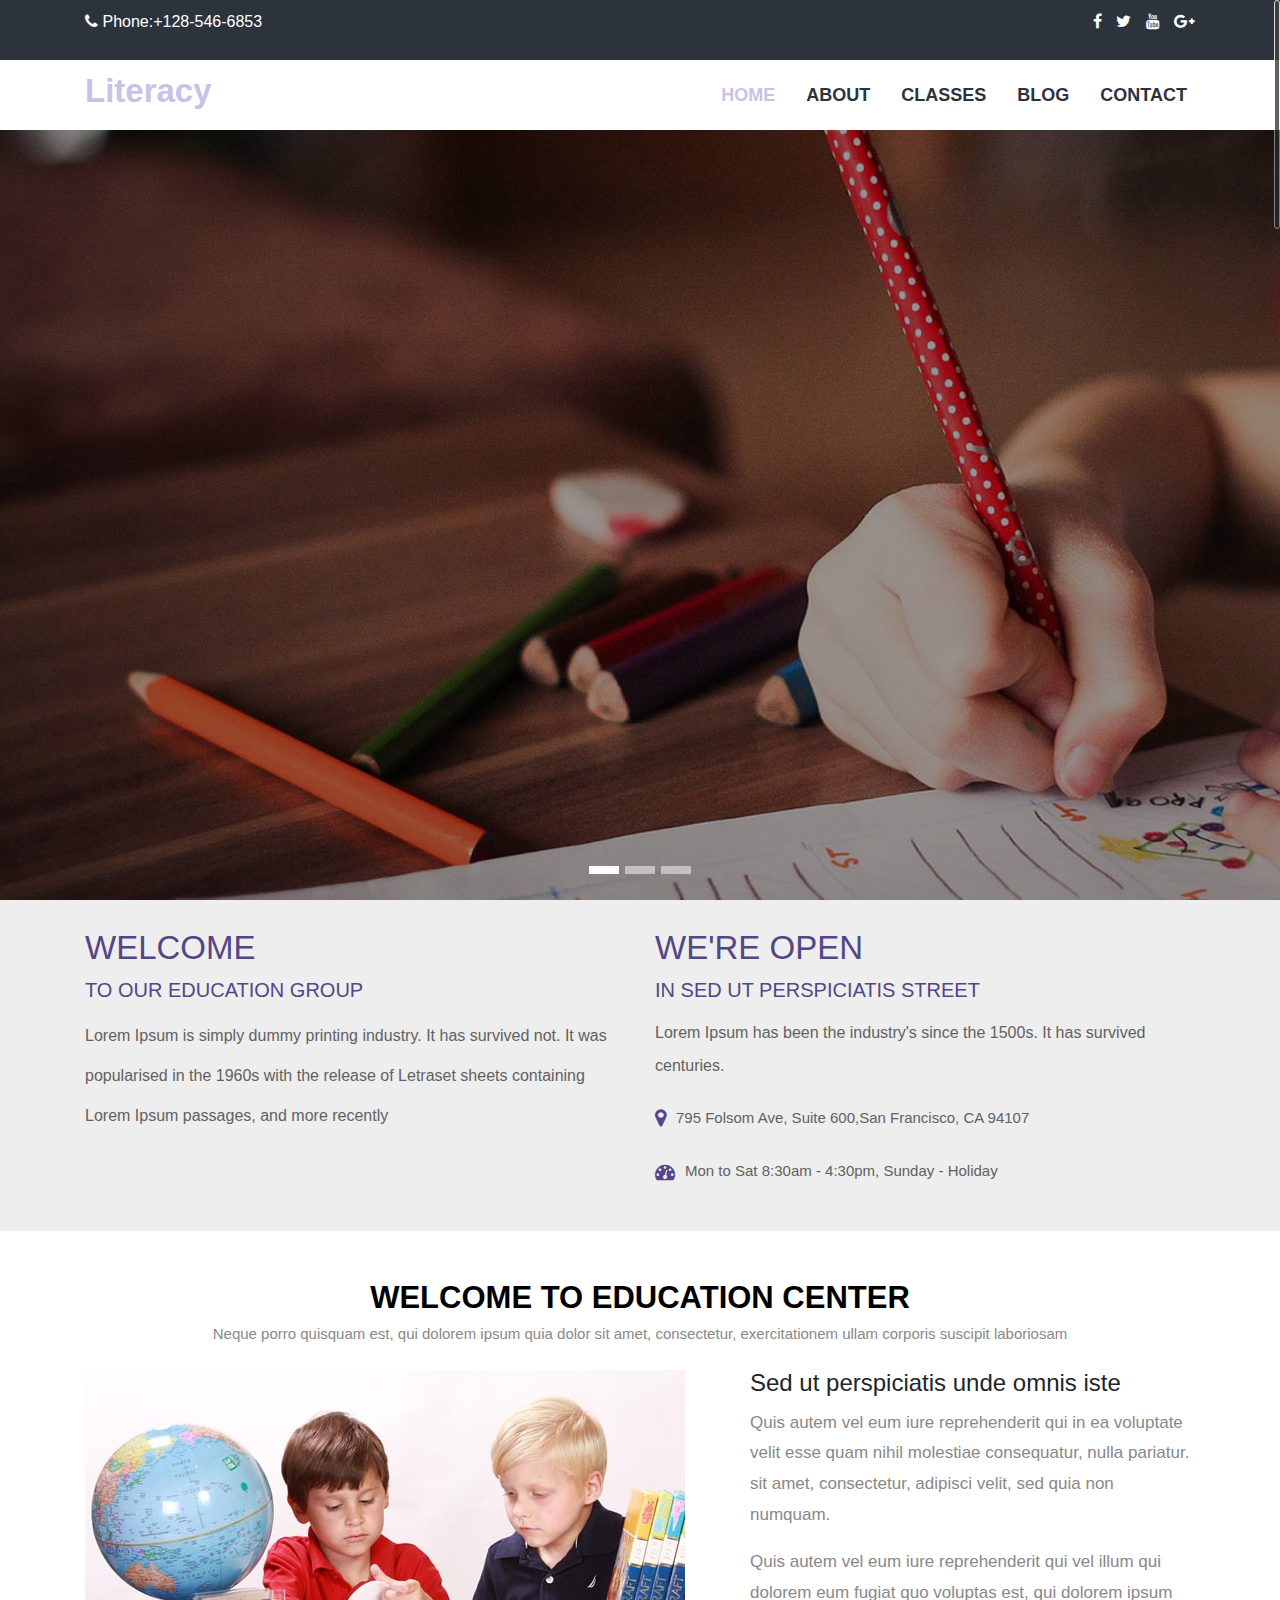
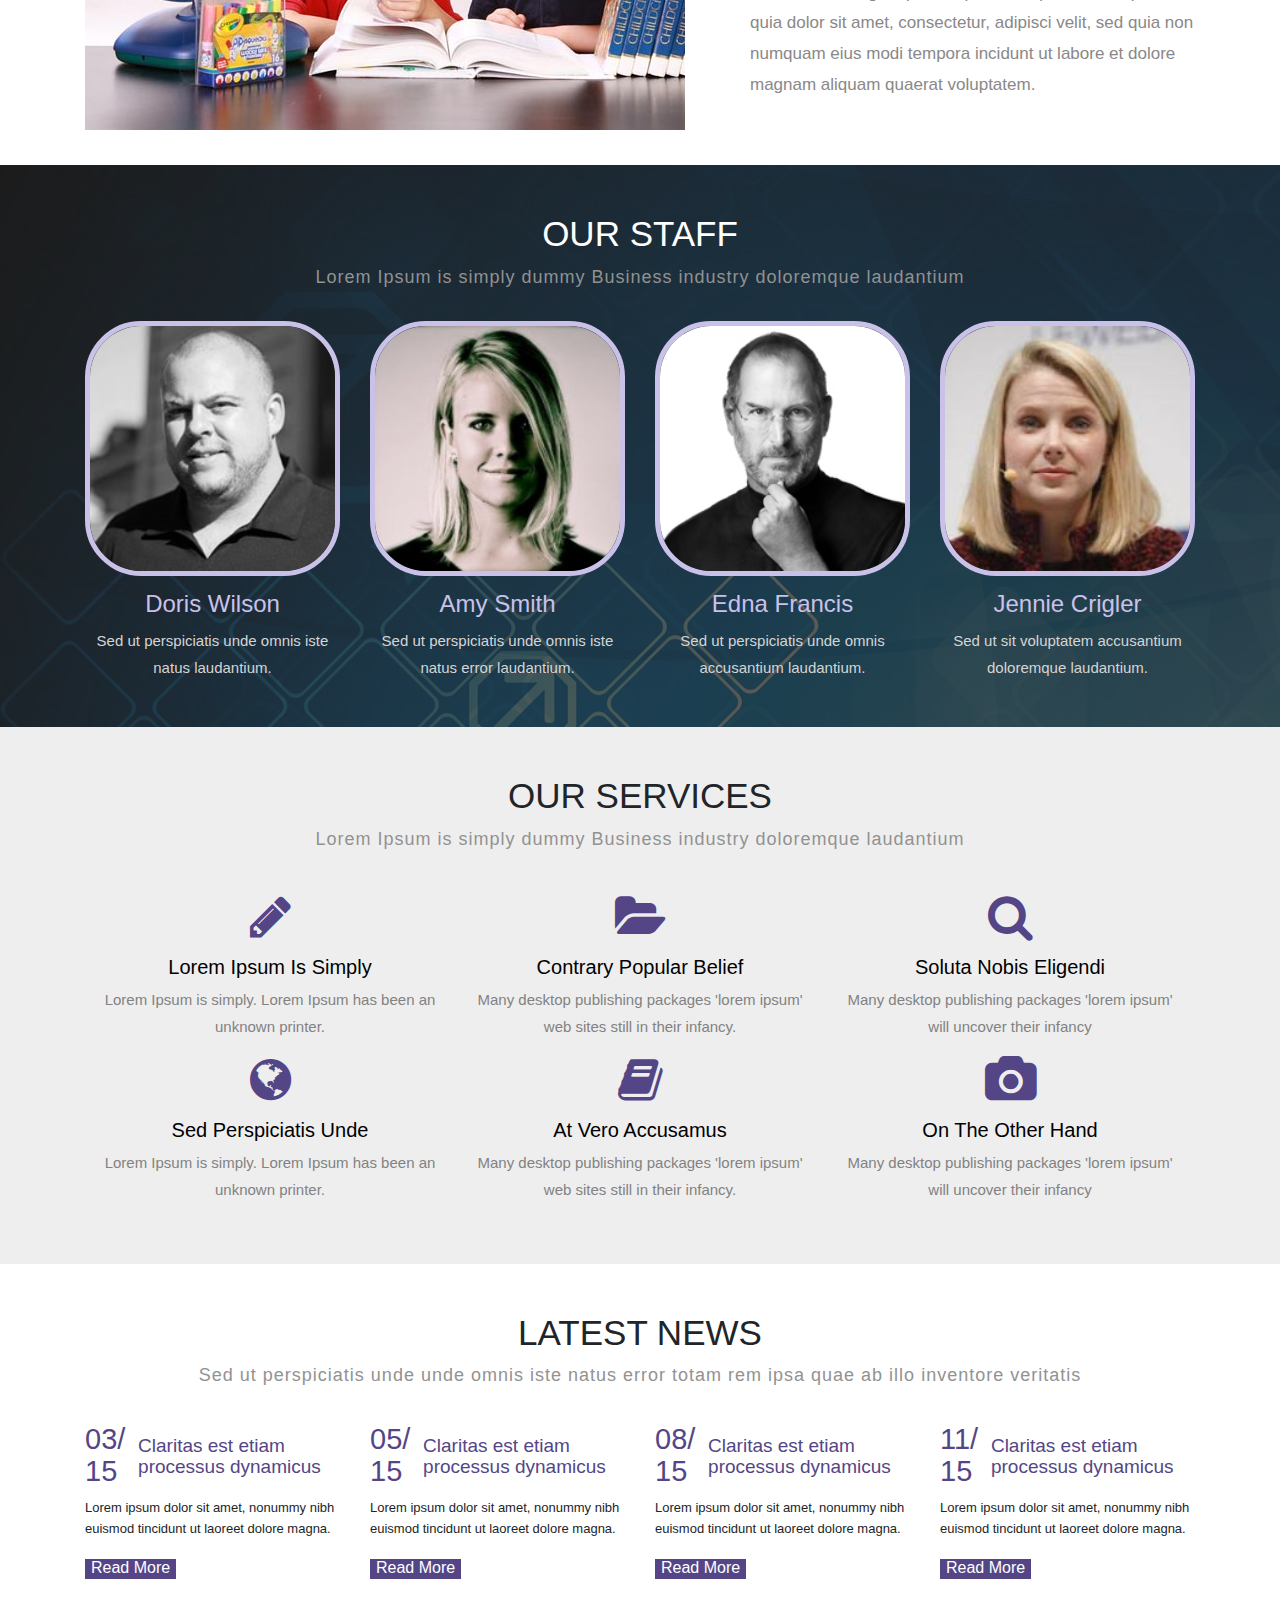
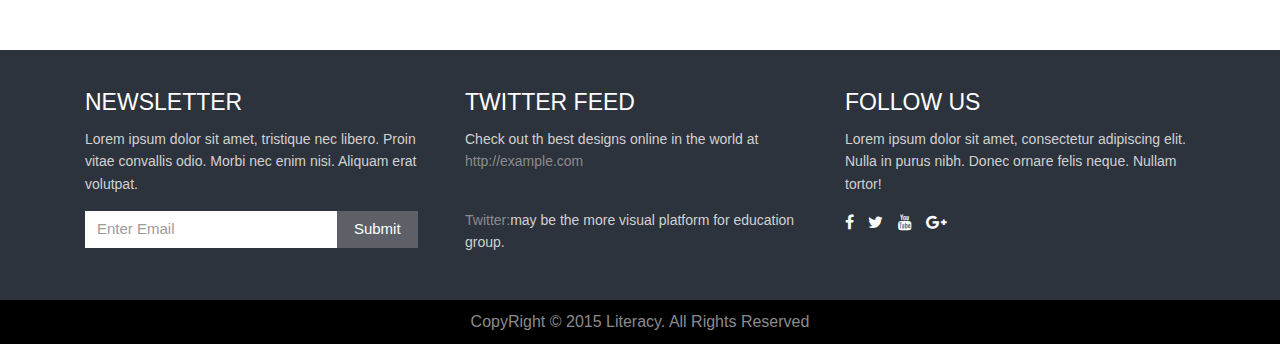
<file: index.html>
<!DOCTYPE html>
<html lang="en">
  <head>
    <meta charset="utf-8">
    <meta http-equiv="X-UA-Compatible" content="IE=edge">
    <meta name="viewport" content="width=device-width, initial-scale=1,shrink-to-fit=no">
   <title>Literacy|Home</title>
      

    <!-- Bootstrap -->
    <link href="css/bootstrap.min.css" rel="stylesheet">
    <link href="css/font-awesome.min.css" rel="stylesheet">
    <link href="css/style.css" rel="stylesheet">   
    <link href="" rel="stylesheet">  
    </head>
    <body>
    <!--    Start Upper Par -->
    <div class="upper-bar">
        <div class="container">
            <div class="row">
                <div class=" one col-sm text-sm-left">
                  <i class="fa fa-phone"></i> <span>Phone:+128-546-6853</span>                                                      
                </div>
                <div class="two col-sm  text-sm-right">
                 <ul class="list-unstyled ">
                  <li><a href="#"><i class="fa fa-facebook"></i></a></li> 
                  <li><a href="#"><i class="fa fa-twitter"></i></a></li>
                  <li><a href="#"><i class="fa fa-youtube"></i></a></li>  
                  <li><a href="#"><i class="fa fa-google-plus"></i></a></li>
                 </ul>
                </div>
            </div>
            <div class="clearfix"></div>
        </div>
        </div>
        
<!--    End Upper Bar        -->
<!--    Start Navbar Bar        -->
    <nav class="navbar navbar-expand-lg  navbar-light ">
        <div class="container">
        <a class="navbar-brand" href="#">
        <h2 class="text-center" >Literacy</h2>
        </a>
        <button class="navbar-toggler" type="button" data-toggle="collapse" data-target="#navbarSupportedContent" aria-controls="navbarSupportedContent">
        <span class="navbar-toggler-icon"></span>
        </button>
        <div class="collapse navbar-collapse" id="navbarSupportedContent">
            <ul class="navbar-nav ml-auto">
               <li class="nav-item active">
                  <a class="nav-link" href="index.html">Home </a>
                </li>
                <li class="nav-item ">
                  <a class="nav-link" href="lit_about.html">About <span class="sr-only">(current)</span></a>
                </li>
                 <li class="nav-item">
                  <a class="nav-link" href="classes.html">Classes</a>
                </li>
                <li class="nav-item">
                  <a class="nav-link" href="Blog.html">Blog</a>
                </li>
                <li class="nav-item">
                  <a class="nav-link" href="Contact_us.html">Contact</a>
                </li>
            </ul>
        </div></div>
        
        <div class="clearfix"></div>
        </nav>    
        
<!--    End Navbar         --> 
<!--    Start Slider         -->
      <div class="slider">
        <div class="carousel slide" id="main-slider" data-ride="carousel">    
          <ol class="carousel-indicators">
            <li data-target="#main-slider" data-slide-to="0" class="active"></li>
            <li data-target="#main-slider" data-slide-to="1" ></li>
            <li data-target="#main-slider" data-slide-to="2" ></li>
            </ol>
          <div class="carousel-inner">
            <div class="overlay"></div>
            <div class="carousel-item carousel-one active">
                <img src="images/slider-1.jpg"  alt=""/>
            </div>
            <div class="carousel-item carousel-two ">
                <img src="images/slider-2.jpg"  alt=""/>
            </div>
            <div class="carousel-item carousel-three ">
                <img src="images/slider-1.jpg"  alt=""/>
            </div>  
            </div>
          </div>
        </div>
<!--    End Slider         -->
<!--Start Welcome-top        -->
<div class="welcome-top">
   <div class="container">
     <div class="row">
      <div class="col-md-6 col-sm-12 welcome_top_left">
        <h3>WELCOME</h3> 
        <h5>TO OUR EDUCATION GROUP</h5> 
        <p>Lorem Ipsum is simply dummy printing industry. It has survived not. It was popularised in the 1960s with the release of Letraset sheets containing Lorem Ipsum passages, and more recently</p>  
         </div>   
      <div class="col-md-6 col-sm-12 welcome_top_right">
          <h3>WE'RE OPEN</h3> 
          <h5>IN SED UT PERSPICIATIS STREET</h5> 
          <div class=" welcome_top_right">
            <p class="location_text">Lorem Ipsum has been the industry's since the 1500s. It has survived centuries.</p> 
            <p class="location_one"><i class="fa fa-map-marker fa-lg"></i>795 Folsom Ave, Suite 600,San Francisco, CA 94107</p>
            <p class="location_two"><i class="fa fa-dashboard fa-lg"></i>Mon to Sat 8:30am - 4:30pm,  Sunday - Holiday</p>  
          </div>
         </div>   
       </div>
    </div>         
</div>
<!--End Welcome-top        -->
<!--Start Welcome-bottom        -->
<div class="welcome-bottom">
   <div class="container">
       <div class="title text-center">
         <h2>WELCOME TO EDUCATION CENTER</h2>
         <p>Neque porro quisquam est, qui dolorem ipsum quia dolor sit amet, consectetur, exercitationem ullam corporis suscipit laboriosam</p>
       </div>
     <div class="row">
       <div class="col-md-7 welcome-img">
         <img class="img-responsive" src="images/wel.jpg" alt="pic_1" />
       </div>
       <div class="col-md-5 welcome-text">
         <h4>Sed ut perspiciatis unde omnis iste</h4>
         <p>Quis autem vel eum iure reprehenderit qui in ea voluptate velit esse quam nihil molestiae consequatur, nulla pariatur. sit amet, consectetur, adipisci velit, sed quia non numquam.</p>
         <p>Quis autem vel eum iure reprehenderit qui vel illum qui dolorem eum fugiat quo voluptas est, qui dolorem ipsum quia dolor sit amet, consectetur, adipisci velit, sed quia non numquam eius modi tempora incidunt ut labore et dolore magnam aliquam quaerat voluptatem.</p>   
       </div>     
     </div>
    <div class="clearfix"></div>   
   </div>             
</div>        
<!--End Welcome-bottom        -->

<!--Start Our Staff        -->
<div class="our-staff">
 <div class="staff">    
  <div class="container">
    <div class="title text-center">
      <h2>OUR STAFF</h2>
      <p>Lorem Ipsum is simply dummy Business industry doloremque laudantium</p>    
    </div>
       <div class="row our-staff-grids text-center">
          <div class="col-lg-3 col-sm-6  our-staff-grid">
             <div class="view view-seventh">
               <a href="images/chris.jpg"><img class="img-responsive" src="images/chris.jpg" alt=""></a>
				 <div class="mask">
				  <ul class="staff-social-icons">
				    <li><a href="#"><i class="fa fa-facebook fa-lg"></i></a></li>
				    <li><a href="#"><i class="fa fa-twitter fa-lg"></i></a></li>
                    <li><a href="#"><i class="fa fa-youtube fa-lg"></i></a></li>
				    <li><a href="#"><i class="fa fa-google-plus fa-lg"></i></a></li>  
				  </ul>
                 </div>
                 <h4>Doris Wilson</h4>
			     <p>Sed ut perspiciatis unde omnis iste natus laudantium.</p>
             </div>
          </div>
          <div class="col-lg-3 col-sm-6 our-staff-grid">
            <div class="view view-seventh">
              <a href="images/leah.jpg"><img class="img-responsive" src="images/leah.jpg" alt=""></a>
				<div class="mask">
				 <ul class="staff-social-icons">
				   <li><a href="#"><i class="fa fa-facebook fa-lg"></i></a></li>
				   <li><a href="#"><i class="fa fa-twitter fa-lg"></i></a></li>
                   <li><a href="#"><i class="fa fa-youtube fa-lg"></i></a></li>
				   <li><a href="#"><i class="fa fa-google-plus fa-lg"></i></a></li>      
				 </ul>
                </div>
                  <h4>Amy Smith</h4>
			      <p>Sed ut perspiciatis unde omnis iste natus error laudantium.</p>
            </div>
         </div>
          <div class="col-lg-3 col-sm-6 our-staff-grid">
             <div class="view view-seventh">
				<a href="images/steve.jpg"><img class="img-responsive" src="images/steve.jpg" alt=""></a>
				 <div class="mask">
				 <ul class="staff-social-icons">
				 <li><a href="#"><i class="fa fa-facebook fa-lg"></i></a></li>
				 <li><a href="#"><i class="fa fa-twitter fa-lg"></i></a></li>
                 <li><a href="#"><i class="fa fa-youtube fa-lg"></i></a></li>
				 <li><a href="#"><i class="fa fa-google-plus fa-lg"></i></a></li>                      
                 </ul>
                 </div>
                <h4>Edna Francis</h4>
			    <p>Sed ut perspiciatis unde omnis accusantium laudantium.</p>
            </div>
          </div>
          <div class="col-lg-3 col-sm-6 our-staff-grid">
             <div class="view view-seventh">
               <a href="images/marissa.jpg"><img class="img-responsive" src="images/marissa.jpg" alt=""></a>
				<div class="mask">
				  <ul class="staff-social-icons">
				    <li><a href="#"><i class="fa fa-facebook fa-lg"></i></a></li>
				    <li><a href="#"><i class="fa fa-twitter fa-lg"></i></a></li>
                    <li><a href="#"><i class="fa fa-youtube fa-lg"></i></a></li>
				    <li><a href="#"><i class="fa fa-google-plus fa-lg"></i></a></li>   
				  </ul>
                </div>
                <h4>Jennie Crigler</h4>
			    <p>Sed ut sit voluptatem accusantium doloremque laudantium.</p>
            </div>
          </div> 
          <div class="clearfix"></div>
      </div>						
  </div>
    </div> 
</div>             
<!--End Our Staff        -->
<!--Start class our Service        -->
<div class="our-service">
  <div class="container">
    <div class="title text-center">
      <h2>OUR SERVICES</h2>
      <p>Lorem Ipsum is simply dummy Business industry doloremque laudantium</p>    
    </div>
    <div class="row service_row">
     <div class=" col-lg-4 col-sm-6 text-center">
        <i class="fa fa-pencil fa-3x"></i>
         <h5><a href="#">Lorem Ipsum Is Simply</a></h5>
         <p>Lorem Ipsum is simply. Lorem Ipsum has been an unknown printer.</p>
     </div>
    <div class=" col-lg-4 col-sm-6 text-center">
        <i class="fa fa-folder-open fa-3x"></i>
        <h5><a href="#">Contrary Popular Belief</a></h5>
         <p>Many desktop publishing packages 'lorem ipsum' web sites still in their infancy.</p>
     </div> 
    <div class=" col-lg-4 col-sm-6 text-center">
        <i class="fa fa-search fa-3x"></i>
         <h5><a href="#">Soluta Nobis Eligendi</a></h5>
         <p>Many desktop publishing packages 'lorem ipsum' will uncover their infancy</p>
     </div>     
    
     
     <div class=" col-lg-4 col-sm-6 text-center">
        <i class="fa fa-globe fa-3x"></i>
         <h5><a href="#">Sed Perspiciatis Unde</a></h5>
         <p>Lorem Ipsum is simply. Lorem Ipsum has been an unknown printer.</p>
     </div>
    <div class=" col-lg-4 col-sm-6 text-center">
        <i class="fa fa-book fa-3x"></i>
         <h5><a href="#">At Vero Accusamus</a></h5>
         <p>Many desktop publishing packages 'lorem ipsum' web sites still in their infancy.</p>
     </div> 
    <div class=" col-lg-4 col-sm-6 text-center">
        <i class="fa fa-camera fa-3x"></i>
         <h5><a href="#">On The Other Hand</a></h5>
         <p>Many desktop publishing packages 'lorem ipsum' will uncover their infancy</p>
     </div>
    </div>    
  </div>        
</div>        
<!--End class our Service        -->
<!--Start our Latest News        -->
   <div class="latest-news">
     <div class="container">
       <div class="title text-center">
         <h2>LATEST NEWS</h2>
         <p>Sed ut perspiciatis unde unde omnis iste natus error totam rem ipsa quae ab illo inventore veritatis</p>    
       </div>
        <div class="row">
         <div class="col-lg-3 col-sm-6 ">
           <div class="news-section-grid-left">
              <h3>03/</h3>
              <h3>15</h3>
           </div>
           <div class="news-section-grid-right">
               <h6><a href="single.html">Claritas est etiam processus dynamicus</a></h6>
              <p>Lorem ipsum dolor sit amet, nonummy nibh euismod tincidunt ut laoreet dolore magna. </p>
               <span><a>Read More</a></span>
           </div>
           <div class="clearfix"></div> 
         </div>
         <div class="col-lg-3 col-sm-6">
           <div class="news-section-grid-left">
              <h3>05/</h3>
              <h3>15</h3>
           </div>
           <div class="news-section-grid-right">
               <h6><a href="single.html">Claritas est etiam processus dynamicus</a></h6>
              <p>Lorem ipsum dolor sit amet, nonummy nibh euismod tincidunt ut laoreet dolore magna. </p>
               <span><a>Read More</a></span>   
           </div>
           <div class="clearfix"></div> 
         </div>
         <div class="col-lg-3 col-sm-6">
           <div class="news-section-grid-left">
              <h3>08/</h3>
              <h3>15</h3>
           </div>
           <div class="news-section-grid-right">
              <h6><a href="single.html">Claritas est etiam processus dynamicus</a></h6>
              <p>Lorem ipsum dolor sit amet, nonummy nibh euismod tincidunt ut laoreet dolore magna.</p>
             <span><a>Read More</a></span>   
           </div>
           <div class="clearfix"></div>
           </div>
           <div class="col-lg-3 col-sm-6">
           <div class="news-section-grid-left">
              <h3>11/</h3>
              <h3>15</h3>
           </div>
           <div class="news-section-grid-right">
              <h6><a href="single.html">Claritas est etiam processus dynamicus</a></h6>
              <p>Lorem ipsum dolor sit amet, nonummy nibh euismod tincidunt ut laoreet dolore magna.</p>
              <span><a>Read More</a></span>   
           </div>
           <div class="clearfix"></div> 
         </div>        
        </div> 
     </div>    
   </div>     
<!--End our Latest News        -->
<!--Start our footer        -->
    <div class="footer">
     <div class="container">
        <div class="row">
         <div class=" one col-md-4 col-sm-12">
          <h5>NEWSLETTER</h5>
          <p>Lorem ipsum dolor sit amet, tristique nec libero. Proin vitae convallis odio. Morbi nec enim nisi. Aliquam erat volutpat.</p>                
          <input type="text" value="Enter Email"/>
          <input type="submit" value="Submit"/>     
         </div> 
         <div class="col-md-4 col-sm-6">
            <h5>TWITTER FEED</h5>
            <p>Check out th best designs online in the world at<a href=" http://example.com"> http://example.com</a></p>  
            <p class="two"><a href="#">Twitter:</a>may be the more visual platform for education group.</p> 
        </div>
        <div class="col-md-4 col-sm-6">
          <h5>FOLLOW US</h5> 
          <p>Lorem ipsum dolor sit amet, consectetur adipiscing elit. Nulla in purus nibh. Donec ornare felis neque. Nullam tortor!</p>       
           <ul class="list-unstyled ">
                  <li><a href="#"><i class="fa fa-facebook"></i></a></li> 
                  <li><a href="#"><i class="fa fa-twitter"></i></a></li>
                  <li><a href="#"><i class="fa fa-youtube"></i></a></li>  
                  <li><a href="#"><i class="fa fa-google-plus"></i></a></li>
           </ul>
        </div>    
        </div>
     </div>    
    </div>
<!--End our footer        -->
<!--Start CopyRight         -->
<div class="copyright text-center">
   <div class="container">
    CopyRight &copy; 2015 <span>Literacy. All Rights Reserved </span>
    </div>     
        
</div>
<!--End CopyRight         -->
        
        
    <script src="js/jquery-3.2.1.min.js"></script>
    <script src="js/jquery-2.2.0.min.js"></script>    
    <script src="js/popper.min.js"></script>     
    <script src="js/bootstrap.min.js"></script>
    <script src="js/Lit_plugin.js" ></script> 
    <script src="js/jquery.nicescroll.min.js"></script>    
    </body>
</html>
</file>
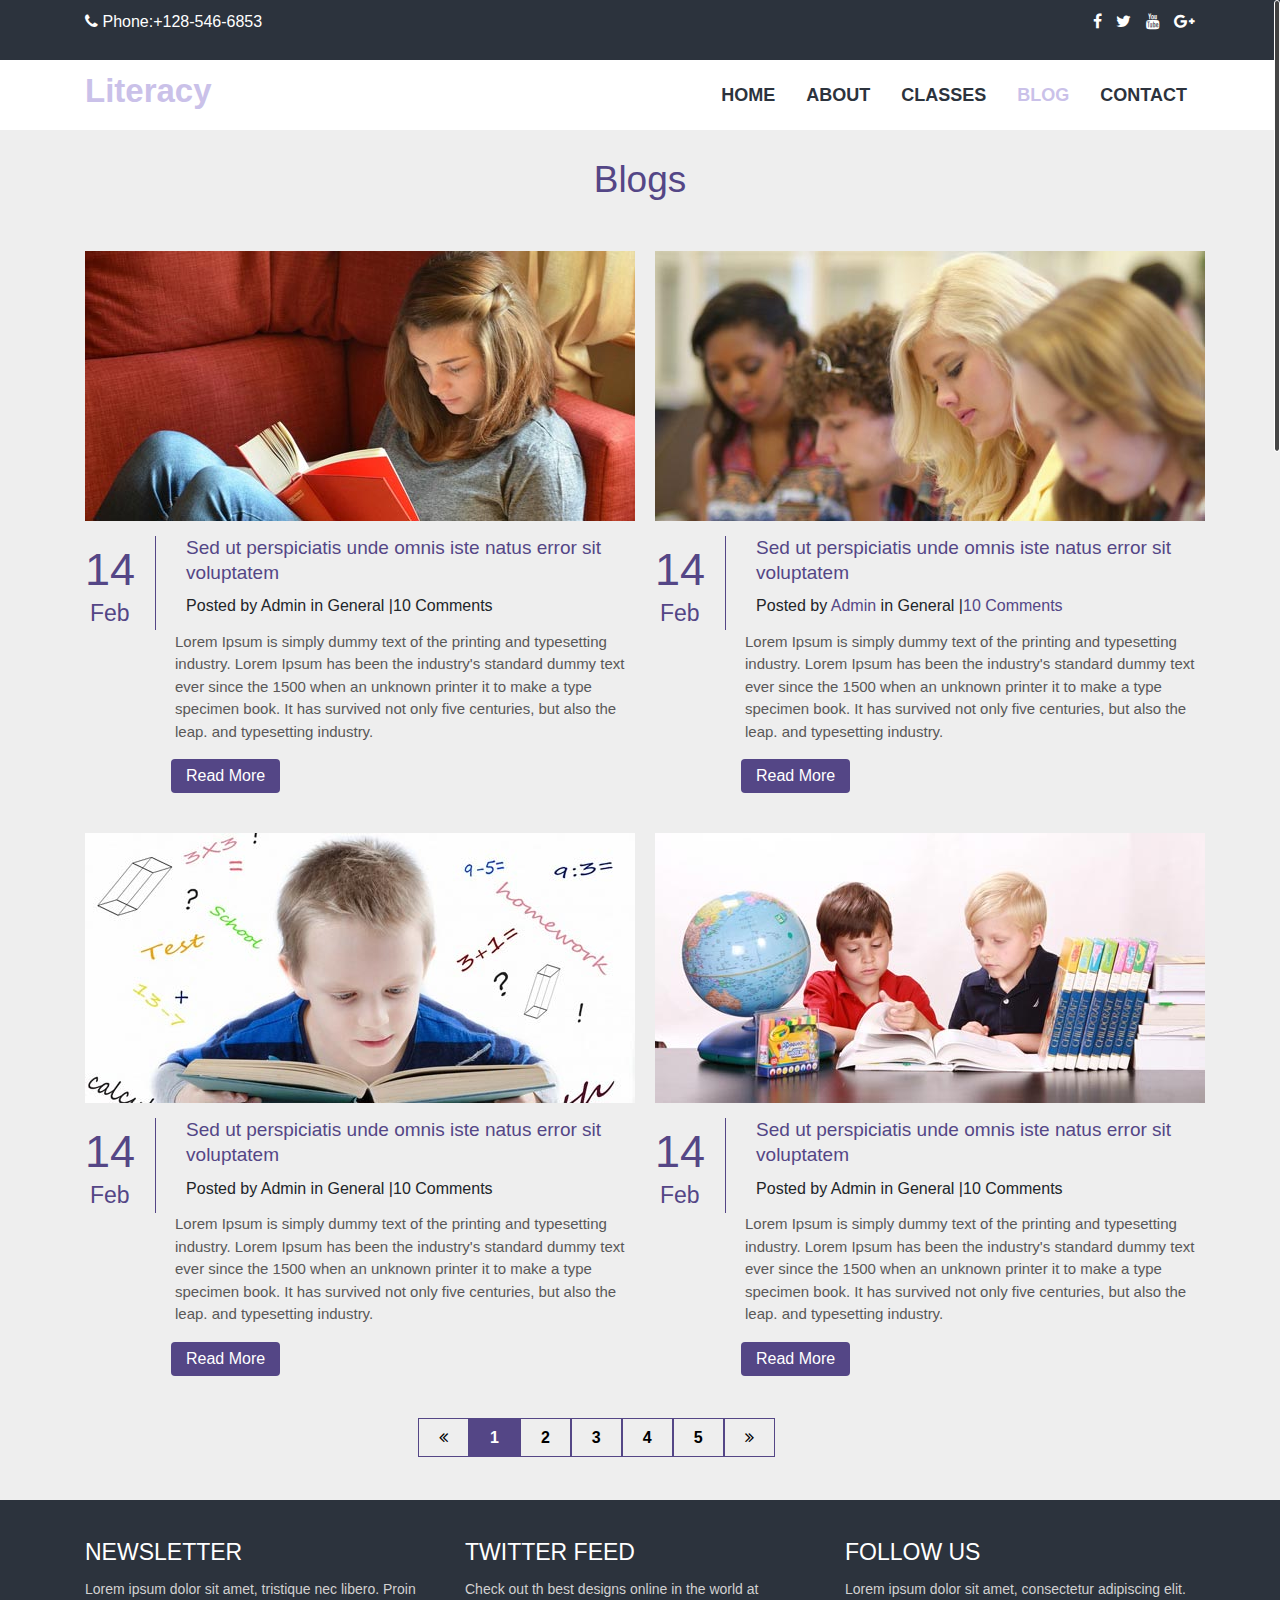
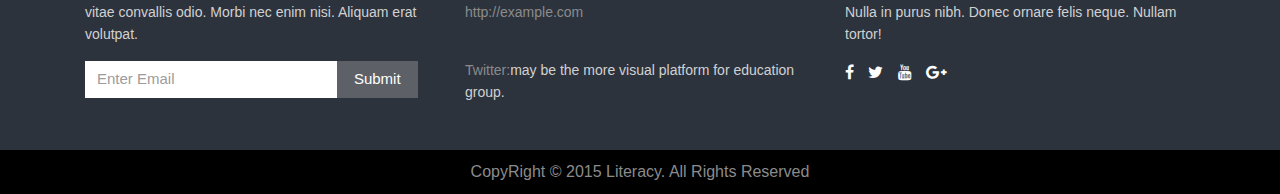
<file: Blog.html>
<!DOCTYPE html>
<html lang="en">
  <head>
    <meta charset="utf-8">
    <meta http-equiv="X-UA-Compatible" content="IE=edge">
    <meta name="viewport" content="width=device-width, initial-scale=1,shrink-to-fit=no">
   <title>Literacy|Blog</title>
      

    <!-- Bootstrap -->
    <link href="css/bootstrap.min.css" rel="stylesheet">
    <link href="css/font-awesome.min.css" rel="stylesheet">
    <link href="css/page.css" rel="stylesheet">   
    <link href="" rel="stylesheet">  
    </head>
    <body>
    <!--    Start Upper Par -->
    <div class="upper-bar">
        <div class="container">
            <div class="row">
                <div class=" one col-sm text-sm-left">
                  <i class="fa fa-phone"></i> <span>Phone:+128-546-6853</span>                                                      
                </div>
                <div class="two col-sm  text-sm-right">
                 <ul class="list-unstyled ">
                  <li><a href="#"><i class="fa fa-facebook"></i></a></li> 
                  <li><a href="#"><i class="fa fa-twitter"></i></a></li>
                  <li><a href="#"><i class="fa fa-youtube"></i></a></li>  
                  <li><a href="#"><i class="fa fa-google-plus"></i></a></li>
                 </ul>
                </div>
            </div>
            <div class="clearfix"></div>
        </div>
        </div>
        
<!--    End Upper Bar        -->
<!--    Start Navbar Bar        -->
    <nav class="navbar navbar-expand-lg  navbar-light ">
        <div class="container">
        <a class="navbar-brand" href="#">
        <h2 class="text-center" >Literacy</h2>
        </a>
        <button class="navbar-toggler" type="button" data-toggle="collapse" data-target="#navbarSupportedContent" aria-controls="navbarSupportedContent">
        <span class="navbar-toggler-icon"></span>
        </button>
        <div class="collapse navbar-collapse" id="navbarSupportedContent">
            <ul class="navbar-nav ml-auto">
               <li class="nav-item ">
                  <a class="nav-link" href="index.html">Home </a>
                </li>
                <li class="nav-item">
                  <a class="nav-link" href="lit_about.html">About <span class="sr-only">(current)</span></a>
                </li>
                 <li class="nav-item">
                  <a class="nav-link" href="classes.html">Classes</a>
                </li>
                <li class="nav-item active">
                  <a class="nav-link" href="Blog.html">Blog</a>
                </li>
                <li class="nav-item">
                  <a class="nav-link" href="Contact_us.html">Contact</a>
                </li>
            </ul>
        </div></div>
        
        <div class="clearfix"></div>
        </nav>    
<!--    End Navbar         --> 
<!--Start our Blog -->
 <div class="blog">
   <div class="container">
     <h2 class="text-center">Blogs</h2>
     <div class="row">
       <div class="col-md-6 col-sm-12">
         <img class="img-responsive" src="images/b1.jpg" alt="" />
          <div class="date">
            <b>14</b>
           <span>Feb</span>
          </div>      
           <h5><a href="Single_New.html">Sed ut perspiciatis unde omnis iste natus error sit voluptatem</a></h5>
           <h6>Posted by <a>Admin</a> in General |<a>10 Comments</a></h6>
           <p>Lorem Ipsum is simply dummy text of the printing and typesetting industry.
            Lorem Ipsum has been the industry's standard dummy text ever since the 1500
               when an unknown printer it to make a type specimen book. 
               It has survived not only five centuries, but also the leap. and typesetting industry.</p>
           <div class="btn">
            <a href="Single_New.html">Read More</a>
           </div>
         </div>
       <div class="col-md-6 col-sm-12">
         <img class="img-responsive" src="images/b2.jpg" alt="" />
          <div class="date">
            <b>14</b>
           <span>Feb</span>
          </div>
           <h5><a href="Single_New.html">Sed ut perspiciatis unde omnis iste natus error sit voluptatem</a></h5>
           <h6>Posted by <a href="Single_New.html">Admin</a> in General |<a href="Single_New.html">10 Comments</a></h6>
           <p>Lorem Ipsum is simply dummy text of the printing and typesetting industry.
            Lorem Ipsum has been the industry's standard dummy text ever since the 1500
               when an unknown printer it to make a type specimen book. 
               It has survived not only five centuries, but also the leap. and typesetting industry.</p>
           <div class="btn">
            <a href="Single_New.html">Read More</a>
           </div>   
         </div>
        <div class="col-md-6 col-sm-12">
         <img class="img-responsive" src="images/b3.jpg" alt="" />
          <div class="date">
            <b>14</b>
           <span>Feb</span>
          </div>
           <h5><a href="Single_New.html">Sed ut perspiciatis unde omnis iste natus error sit voluptatem</a></h5>
           <h6>Posted by <a>Admin</a> in General |<a>10 Comments</a></h6>
           <p>Lorem Ipsum is simply dummy text of the printing and typesetting industry.
            Lorem Ipsum has been the industry's standard dummy text ever since the 1500
               when an unknown printer it to make a type specimen book. 
               It has survived not only five centuries, but also the leap. and typesetting industry.</p>
          <div class="btn">
            <a href="Single_New.html">Read More</a>
           </div>
         </div>
        <div class="col-md-6 col-sm-12">
         <img class="img-responsive" src="images/b4.jpg" alt="" />
          <div class="date">
            <b>14</b>
           <span>Feb</span>
          </div>
           <h5><a href="Single_New.html">Sed ut perspiciatis unde omnis iste natus error sit voluptatem</a></h5>
           <h6>Posted by <a>Admin</a> in General |<a>10 Comments</a></h6>
           <p>Lorem Ipsum is simply dummy text of the printing and typesetting industry.
            Lorem Ipsum has been the industry's standard dummy text ever since the 1500
               when an unknown printer it to make a type specimen book. 
               It has survived not only five centuries, but also the leap. and typesetting industry.</p>
           <div class="btn">
            <a href="Single_New.html">Read More</a>
           </div>
         </div> 
       <div class="clearfix"></div>
     </div>   
      <div class="page">
         <ul class="pagination">
            <li><a href="#"><i class="fa fa-angle-double-left" aria-hidden="true"></i></a></li>
            <li class="active"><a href="#">1</a></li>
            <li><a href="#">2</a></li>
            <li><a href="#">3</a></li>
            <li><a href="#">4</a></li>
            <li><a href="#">5</a></li>
            <li><a href="#"><i class="fa fa-angle-double-right" aria-hidden="true"></i></a></li>
          </ul>
       </div>
    </div>        
 </div>       
        
<!--End our Blog        -->
        
<!--Start our footer        -->
    <div class="footer">
     <div class="container">
        <div class="row">
         <div class=" one col-md-4 col-sm-12">
          <h5>NEWSLETTER</h5>
          <p>Lorem ipsum dolor sit amet, tristique nec libero. Proin vitae convallis odio. Morbi nec enim nisi. Aliquam erat volutpat.</p>                
          <input type="text" value="Enter Email"/>
          <input type="submit" value="Submit"/>     
         </div> 
         <div class="col-md-4 col-sm-6">
            <h5>TWITTER FEED</h5>
            <p>Check out th best designs online in the world at<a href=" http://example.com"> http://example.com</a></p>  
            <p class="two"><a href="#">Twitter:</a>may be the more visual platform for education group.</p> 
        </div>
        <div class="col-md-4 col-sm-6">
          <h5>FOLLOW US</h5> 
          <p>Lorem ipsum dolor sit amet, consectetur adipiscing elit. Nulla in purus nibh. Donec ornare felis neque. Nullam tortor!</p>       
           <ul class="list-unstyled ">
                  <li><a href="#"><i class="fa fa-facebook"></i></a></li> 
                  <li><a href="#"><i class="fa fa-twitter"></i></a></li>
                  <li><a href="#"><i class="fa fa-youtube"></i></a></li>  
                  <li><a href="#"><i class="fa fa-google-plus"></i></a></li>
           </ul>
        </div>    
        </div>
     </div>    
    </div>
<!--End our footer        -->
<!--Start CopyRight         -->
<div class="copyright text-center">
   <div class="container">
    CopyRight &copy; 2015 <span>Literacy. All Rights Reserved </span>
    </div>     
        
</div>
<!--End CopyRight         -->
        
        
    <script src="js/jquery-3.2.1.min.js"></script>
    <script src="js/jquery-2.2.0.min.js"></script>    
    <script src="js/popper.min.js"></script>     
    <script src="js/bootstrap.min.js"></script>
    <script src="js/owl.carousel.min.js"></script>    
    <script src="js/Lit_plugin.js" ></script> 
    <script src="js/jquery.nicescroll.min.js"></script>    
    </body>
</html>
</file>
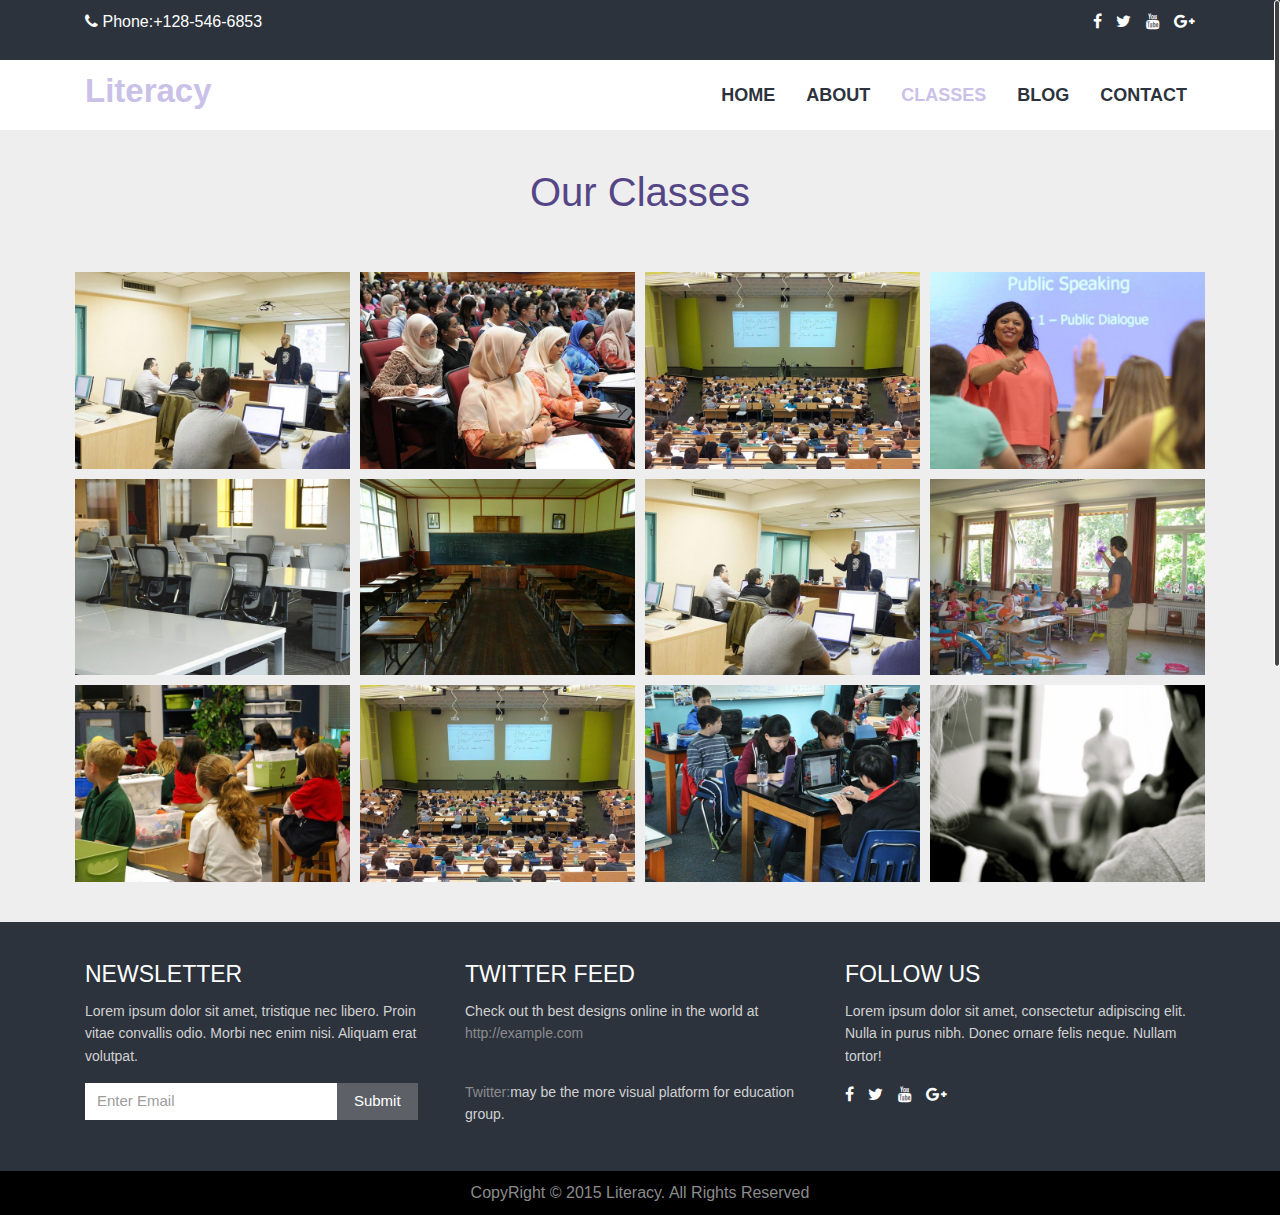
<file: classes.html>
<!DOCTYPE html>
<html lang="en">
  <head>
    <meta charset="utf-8">
    <meta http-equiv="X-UA-Compatible" content="IE=edge">
    <meta name="viewport" content="width=device-width, initial-scale=1,shrink-to-fit=no">
   <title>Literacy|Classess</title>
      

    <!-- Bootstrap -->
    <link href="css/bootstrap.min.css" rel="stylesheet">
    <link href="css/font-awesome.min.css" rel="stylesheet">
    <link href="css/page.css" rel="stylesheet">   
    <link href="" rel="stylesheet">  
    </head>
    <body>
    <!--    Start Upper Par -->
    <div class="upper-bar">
        <div class="container">
            <div class="row">
                <div class=" one col-sm text-sm-left">
                  <i class="fa fa-phone"></i> <span>Phone:+128-546-6853</span>                                                      
                </div>
                <div class="two col-sm  text-sm-right">
                 <ul class="list-unstyled ">
                  <li><a href="#"><i class="fa fa-facebook"></i></a></li> 
                  <li><a href="#"><i class="fa fa-twitter"></i></a></li>
                  <li><a href="#"><i class="fa fa-youtube"></i></a></li>  
                  <li><a href="#"><i class="fa fa-google-plus"></i></a></li>
                 </ul>
                </div>
            </div>
            <div class="clearfix"></div>
        </div>
        </div>
        
<!--    End Upper Bar        -->
<!--    Start Navbar Bar        -->
    <nav class="navbar navbar-expand-lg  navbar-light ">
        <div class="container">
        <a class="navbar-brand" href="#">
        <h2 class="text-center" >Literacy</h2>
        </a>
        <button class="navbar-toggler" type="button" data-toggle="collapse" data-target="#navbarSupportedContent" aria-controls="navbarSupportedContent">
        <span class="navbar-toggler-icon"></span>
        </button>
        <div class="collapse navbar-collapse" id="navbarSupportedContent">
            <ul class="navbar-nav ml-auto">
               <li class="nav-item ">
                  <a class="nav-link" href="index.html">Home </a>
                </li>
                <li class="nav-item ">
                  <a class="nav-link" href="lit_about.html">About <span class="sr-only">(current)</span></a>
                </li>
                 <li class="nav-item active">
                  <a class="nav-link" href="classes.html">Classes</a>
                </li>
                <li class="nav-item">
                  <a class="nav-link" href="Blog.html">Blog</a>
                </li>
                <li class="nav-item">
                  <a class="nav-link" href="Contact_us.html">Contact</a>
                </li>
            </ul>
        </div></div>
        
        <div class="clearfix"></div>
        </nav>    
<!--    End Navbar         --> 
<div class="classess">
  <div class="container">
    <h2 class="text-center">Our Classes</h2>
       <div class=" row gallery-bottom">
           <div class="col-md-3 col-sm-6 gallery-grid">
				<a class="example-image-link" href="images/g1.jpg" data-lightbox="example-set" data-title="Click the right half of the image to move forward."><img class="example-image" src="images/g1.jpg" alt=""/></a>
           </div>
           <div class="col-md-3 col-sm-6 gallery-grid">
				<a class="example-image-link" href="images/g2.jpg" data-lightbox="example-set" data-title="Click the right half of the image to move forward."><img class="example-image" src="images/g2.jpg" alt=""/></a>
           </div>
           <div class="col-md-3  col-sm-6 gallery-grid">
				<a class="example-image-link" href="images/g3.jpg" data-lightbox="example-set" data-title="Click the right half of the image to move forward."><img class="example-image" src="images/g3.jpg" alt=""/></a>
            </div>
           <div class="col-md-3 col-sm-6 gallery-grid">
				<a class="example-image-link" href="images/g4.jpg" data-lightbox="example-set" data-title="Click the right half of the image to move forward."><img class="example-image" src="images/g4.jpg" alt=""/></a>
           </div>
           <div class="col-md-3  col-sm-6 gallery-grid">
				<a class="example-image-link" href="images/g5.jpg" data-lightbox="example-set" data-title="Click the right half of the image to move forward."><img class="example-image" src="images/g5.jpg" alt=""/></a>
           </div>
           <div class="col-md-3 col-sm-6 gallery-grid">
               <a class="example-image-link" href="images/g6.jpg" data-lightbox="example-set" data-title="Click the right half of the image to move forward."><img class="example-image" src="images/g6.jpg" alt=""/></a>
           </div>
           <div class="col-md-3 col-sm-6 gallery-grid">
				<a class="example-image-link" href="images/g1.jpg" data-lightbox="example-set" data-title="Click the right half of the image to move forward."><img class="example-image" src="images/g1.jpg" alt=""/></a>
           </div>
           <div class="col-md-3 col-sm-6 gallery-grid">
               <a class="example-image-link" href="images/g8.jpg" data-lightbox="example-set" data-title="Click the right half of the image to move forward."><img class="example-image" src="images/g8.jpg" alt=""/></a>
           </div>
           <div class="col-md-3 col-sm-6 gallery-grid">
				<a class="example-image-link" href="images/g9.jpg" data-lightbox="example-set" data-title="Click the right half of the image to move forward."><img class="example-image" src="images/g9.jpg" alt=""/></a>
           </div>
           <div class="col-md-3 col-sm-6 gallery-grid">
				<a class="example-image-link" href="images/g3.jpg" data-lightbox="example-set" data-title="Click the right half of the image to move forward."><img class="example-image" src="images/g3.jpg" alt=""/></a>
           </div>
           <div class="col-md-3 col-sm-6 gallery-grid">
				<a class="example-image-link" href="images/g11.jpg" data-lightbox="example-set" data-title="Click the right half of the image to move forward."><img class="example-image" src="images/g11.jpg" alt=""/></a>
           </div>
           <div class="col-md-3 col-sm-6 gallery-grid">
               <a class="example-image-link" href="images/g12.jpg" data-lightbox="example-set" data-title="Click the right half of the image to move forward."><img class="example-image" src="images/g12.jpg" alt=""/></a>
           </div>
           <div class="clearfix"></div>
      </div>
				
		 </div>
	 </div>



<!--Start our footer        -->
    <div class="footer">
     <div class="container">
        <div class="row">
         <div class=" one col-md-4 col-sm-12">
          <h5>NEWSLETTER</h5>
          <p>Lorem ipsum dolor sit amet, tristique nec libero. Proin vitae convallis odio. Morbi nec enim nisi. Aliquam erat volutpat.</p>                
          <input type="text" value="Enter Email"/>
          <input type="submit" value="Submit"/>     
         </div> 
         <div class="col-md-4 col-sm-6">
            <h5>TWITTER FEED</h5>
            <p>Check out th best designs online in the world at<a href=" http://example.com"> http://example.com</a></p>  
            <p class="two"><a href="#">Twitter:</a>may be the more visual platform for education group.</p> 
        </div>
        <div class="col-md-4 col-sm-6">
          <h5>FOLLOW US</h5> 
          <p>Lorem ipsum dolor sit amet, consectetur adipiscing elit. Nulla in purus nibh. Donec ornare felis neque. Nullam tortor!</p>       
           <ul class="list-unstyled ">
                  <li><a href="#"><i class="fa fa-facebook"></i></a></li> 
                  <li><a href="#"><i class="fa fa-twitter"></i></a></li>
                  <li><a href="#"><i class="fa fa-youtube"></i></a></li>  
                  <li><a href="#"><i class="fa fa-google-plus"></i></a></li>
           </ul>
        </div>    
        </div>
     </div>    
    </div>
<!--End our footer        -->
<!--Start CopyRight         -->
<div class="copyright text-center">
   <div class="container">
    CopyRight &copy; 2015 <span>Literacy. All Rights Reserved </span>
    </div>     
        
</div>
<!--End CopyRight         -->
        
        
    <script src="js/jquery-3.2.1.min.js"></script>
    <script src="js/jquery-2.2.0.min.js"></script>    
    <script src="js/popper.min.js"></script>     
    <script src="js/bootstrap.min.js"></script>
    <script src="js/owl.carousel.min.js"></script>    
    <script src="js/Lit_plugin.js" ></script> 
    <script src="js/jquery.nicescroll.min.js"></script>    
    </body>
</html>
</file>
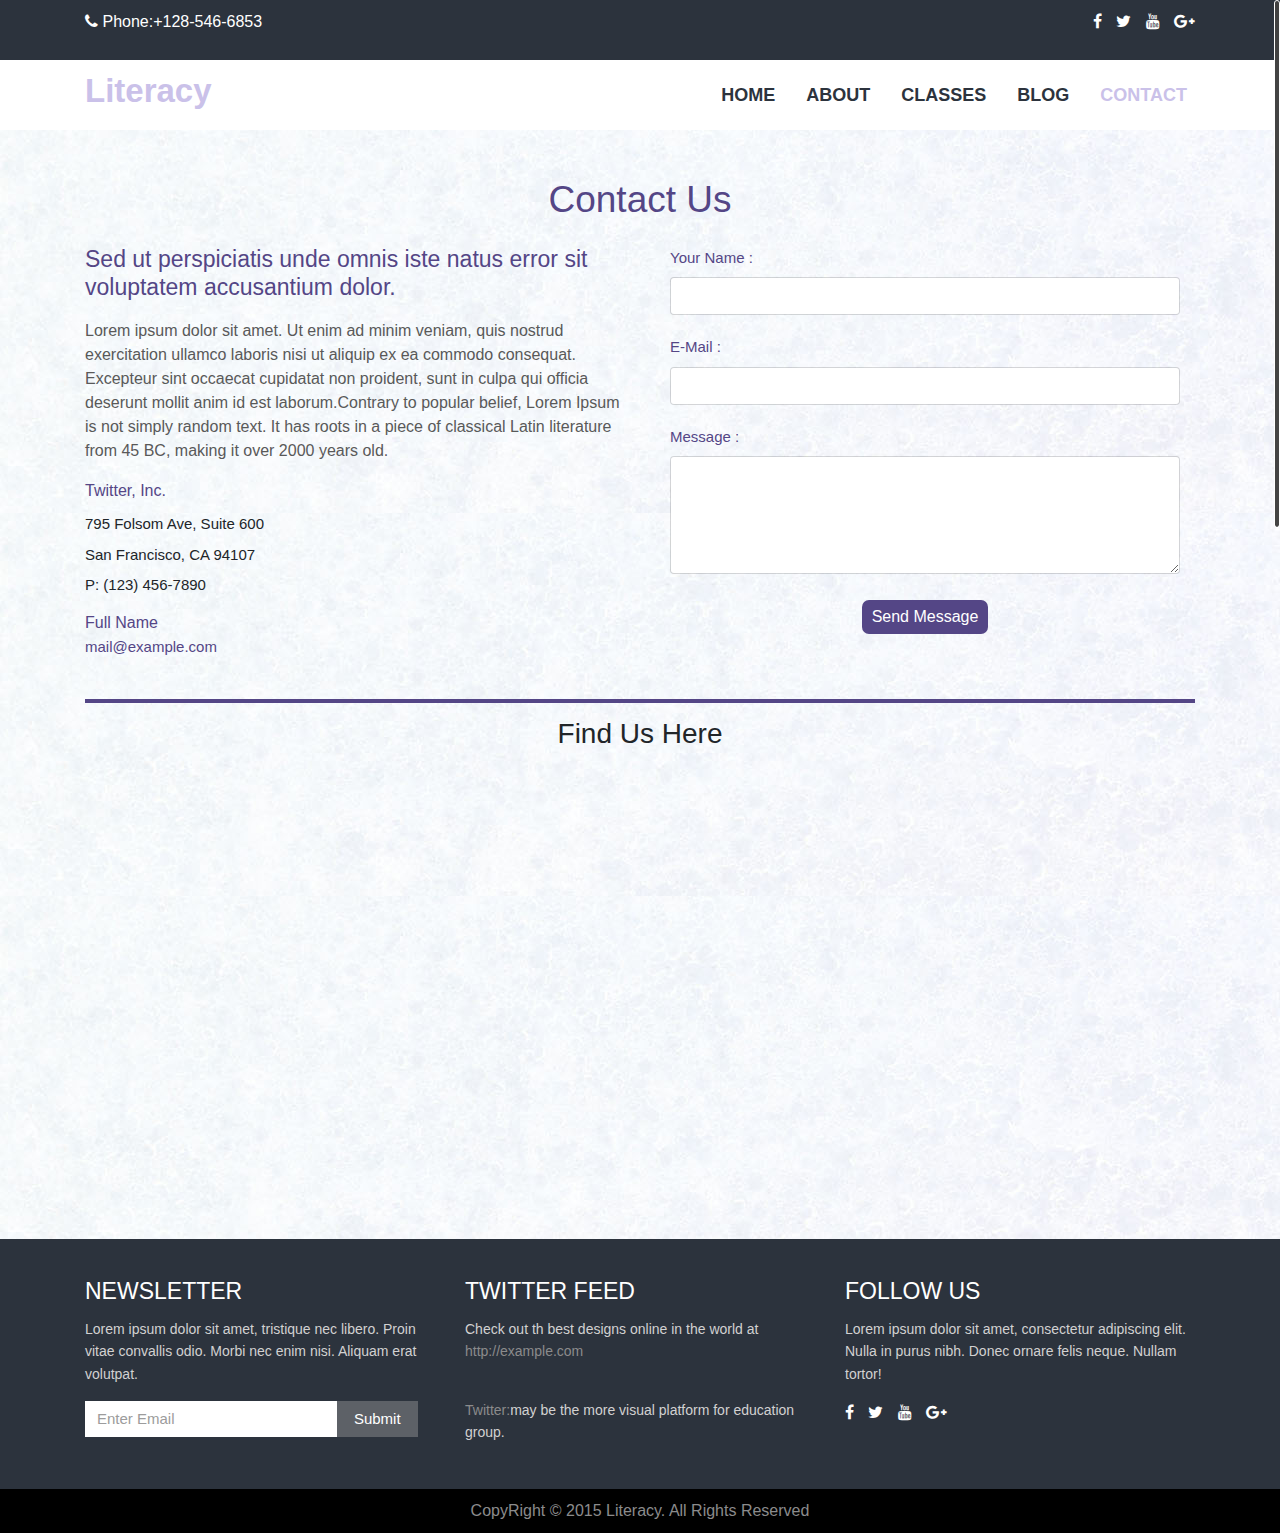
<file: Contact_us.html>
<!DOCTYPE html>
<html lang="en">
  <head>
    <meta charset="utf-8">
    <meta http-equiv="X-UA-Compatible" content="IE=edge">
    <meta name="viewport" content="width=device-width, initial-scale=1,shrink-to-fit=no">
   <title>Literacy|Contact Us</title>
      

    <!-- Bootstrap -->
    <link href="css/bootstrap.min.css" rel="stylesheet">
    <link href="css/font-awesome.min.css" rel="stylesheet">
    <link href="css/page.css" rel="stylesheet">   
    <link href="" rel="stylesheet">  
    </head>
    <body>
    <!--    Start Upper Par -->
    <div class="upper-bar">
        <div class="container">
            <div class="row">
                <div class=" one col-sm text-sm-left">
                  <i class="fa fa-phone"></i> <span>Phone:+128-546-6853</span>                                                      
                </div>
                <div class="two col-sm  text-sm-right">
                 <ul class="list-unstyled ">
                  <li><a href="#"><i class="fa fa-facebook"></i></a></li> 
                  <li><a href="#"><i class="fa fa-twitter"></i></a></li>
                  <li><a href="#"><i class="fa fa-youtube"></i></a></li>  
                  <li><a href="#"><i class="fa fa-google-plus"></i></a></li>
                 </ul>
                </div>
            </div>
            <div class="clearfix"></div>
        </div>
        </div>
        
<!--    End Upper Bar        -->
<!--    Start Navbar Bar        -->
    <nav class="navbar navbar-expand-lg  navbar-light ">
        <div class="container">
        <a class="navbar-brand" href="#">
        <h2 class="text-center" >Literacy</h2>
        </a>
        <button class="navbar-toggler" type="button" data-toggle="collapse" data-target="#navbarSupportedContent" aria-controls="navbarSupportedContent">
        <span class="navbar-toggler-icon"></span>
        </button>
        <div class="collapse navbar-collapse" id="navbarSupportedContent">
            <ul class="navbar-nav ml-auto">
               <li class="nav-item ">
                  <a class="nav-link" href="index.html">Home </a>
                </li>
                <li class="nav-item">
                  <a class="nav-link" href="lit_about.html">About <span class="sr-only">(current)</span></a>
                </li>
                 <li class="nav-item">
                  <a class="nav-link" href="classes.html">Classes</a>
                </li>
                <li class="nav-item">
                  <a class="nav-link" href="Blog.html">Blog</a>
                </li>
                <li class="nav-item active">
                  <a class="nav-link" href="Contact_us.html">Contact</a>
                </li>
            </ul>
        </div></div>
        
        <div class="clearfix"></div>
        </nav>    
<!--    End Navbar         --> 
        
<!--Start Contact us        -->
 <div class="contact-us">
  <div class="container">
   <h2 class="text-center">Contact Us</h2>  
   <div class="row">
     <div class="col">
       <h5>Sed ut perspiciatis unde omnis iste natus error sit voluptatem accusantium dolor.</h5>
       <p>Lorem ipsum dolor sit amet. Ut enim ad minim veniam, quis nostrud exercitation ullamco
           laboris nisi ut aliquip ex ea commodo consequat. Excepteur sint occaecat cupidatat non proident,
           sunt in culpa qui officia deserunt mollit anim id est laborum.Contrary to popular belief, 
           Lorem Ipsum is not simply random text. 
           It has roots in a piece of classical Latin literature from 45 BC, making it over 2000 years old.</p>     
      <span>Twitter, Inc.</span>
      <h6>795 Folsom Ave, Suite 600</h6>
      <h6>San Francisco, CA 94107</h6>
      <h6 class="name">P: (123) 456-7890</h6> 
      <span>Full Name</span><br/> 
      <a href="mailto:info@example.com">mail@example.com</a>     
    </div> 
     <div class="col">
       <form method='post'><input type='hidden' name='form-name' value='form 2' />
         <div class="form-group col-sm-6">
           <label>Your Name :</label>
           <input type="text" class="form-control">
         </div>
        <div class="form-group col-sm-6">
            <label>E-Mail :</label>
            <input type="text" class="form-control">
        </div>
        <div class="form-group col-sm-12">
            <label for="comment">Message :</label>
            <textarea class="form-control" rows="5" id="comment"></textarea>
        </div>
        <div class="form-group col-sm-12 text-center">
            <button type="submit" class="t My-btn">Send Message</button>
        </div>
      </form>   
    </div>
    </div>
      <hr/>
      <h3 class="text-center find">Find Us Here</h3>
		   <div class="map">
				<iframe src="https://www.google.com/maps/embed?pb=!1m18!1m12!1m3!1d6632.248000703498!2d151.265683!3d-33.7832959!2m3!1f0!2f0!3f0!3m2!1i1024!2i768!4f13.1!3m3!1m2!1s0x6b12abc7edcbeb07%3A0x5017d681632bfc0!2sManly+Vale+NSW+2093%2C+Australia!5e0!3m2!1sen!2sin!4v1433329298259" style="border:0"></iframe>
			</div>
      <div class="clearfix"> </div>
  </div>            
 </div>               
<!--End Contact us        -->
        
<!--Start our footer        -->
    <div class="footer">
     <div class="container">
        <div class="row">
         <div class=" one col-md-4 col-sm-12">
          <h5>NEWSLETTER</h5>
          <p>Lorem ipsum dolor sit amet, tristique nec libero. Proin vitae convallis odio. Morbi nec enim nisi. Aliquam erat volutpat.</p>                
          <input type="text" value="Enter Email"/>
          <input type="submit" value="Submit"/>     
         </div> 
         <div class="col-md-4 col-sm-6">
            <h5>TWITTER FEED</h5>
            <p>Check out th best designs online in the world at<a href=" http://example.com"> http://example.com</a></p>  
            <p class="two"><a href="#">Twitter:</a>may be the more visual platform for education group.</p> 
        </div>
        <div class="col-md-4 col-sm-6">
          <h5>FOLLOW US</h5> 
          <p>Lorem ipsum dolor sit amet, consectetur adipiscing elit. Nulla in purus nibh. Donec ornare felis neque. Nullam tortor!</p>       
           <ul class="list-unstyled ">
                  <li><a href="#"><i class="fa fa-facebook"></i></a></li> 
                  <li><a href="#"><i class="fa fa-twitter"></i></a></li>
                  <li><a href="#"><i class="fa fa-youtube"></i></a></li>  
                  <li><a href="#"><i class="fa fa-google-plus"></i></a></li>
           </ul>
        </div>    
        </div>
     </div>    
    </div>
<!--End our footer        -->
<!--Start CopyRight         -->
<div class="copyright text-center">
   <div class="container">
    CopyRight &copy; 2015 <span>Literacy. All Rights Reserved </span>
    </div>     
        
</div>
<!--End CopyRight         -->
        
        
    <script src="js/jquery-3.2.1.min.js"></script>
    <script src="js/jquery-2.2.0.min.js"></script>    
    <script src="js/popper.min.js"></script>     
    <script src="js/bootstrap.min.js"></script>
    <script src="js/owl.carousel.min.js"></script>    
    <script src="js/Lit_plugin.js" ></script> 
    <script src="js/jquery.nicescroll.min.js"></script>    
    </body>
</html>
</file>
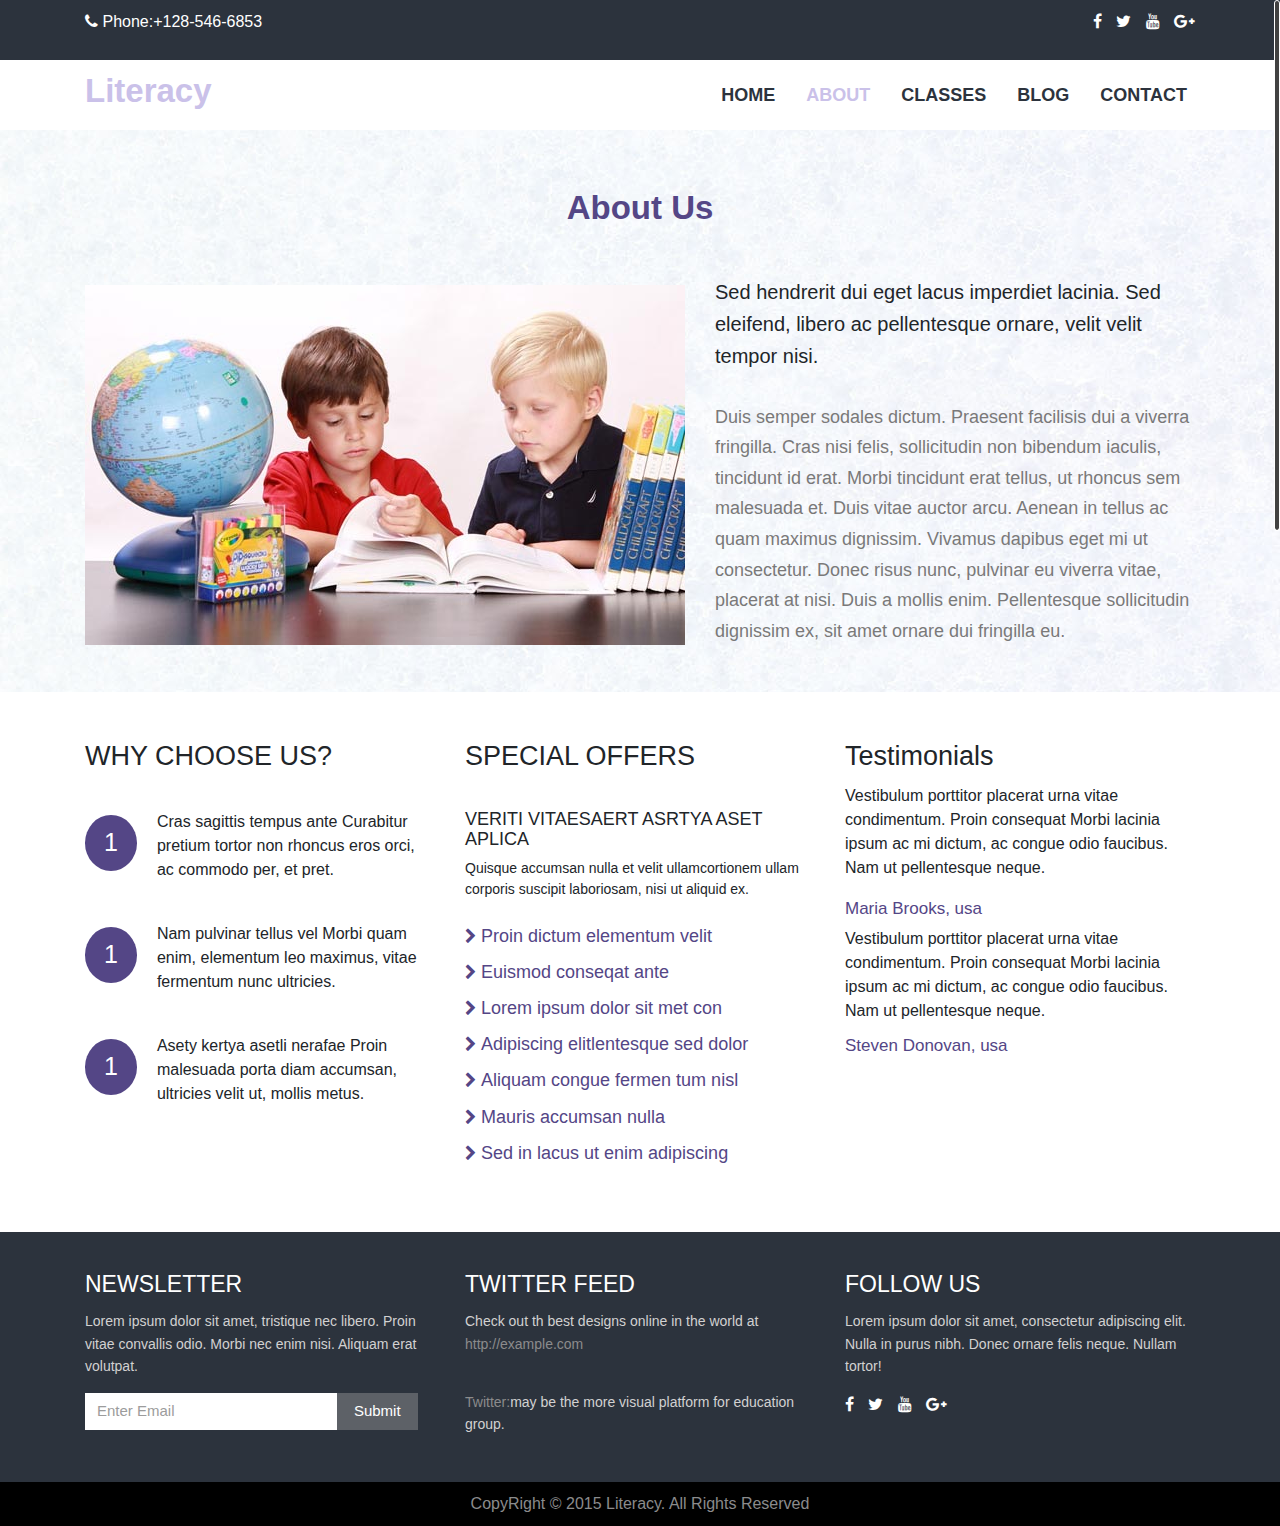
<file: lit_about.html>
<!DOCTYPE html>
<html lang="en">
  <head>
    <meta charset="utf-8">
    <meta http-equiv="X-UA-Compatible" content="IE=edge">
    <meta name="viewport" content="width=device-width, initial-scale=1,shrink-to-fit=no">
   <title>Literacy|About Us</title>
      

    <!-- Bootstrap -->
    <link href="css/bootstrap.min.css" rel="stylesheet">
    <link href="css/font-awesome.min.css" rel="stylesheet">
    <link href="css/page.css" rel="stylesheet">   
    <link href="" rel="stylesheet">  
    </head>
    <body>
    <!--    Start Upper Par -->
    <div class="upper-bar">
        <div class="container">
            <div class="row">
                <div class=" one col-sm text-sm-left">
                  <i class="fa fa-phone"></i> <span>Phone:+128-546-6853</span>                                                      
                </div>
                <div class="two col-sm  text-sm-right">
                 <ul class="list-unstyled ">
                  <li><a href="#"><i class="fa fa-facebook"></i></a></li> 
                  <li><a href="#"><i class="fa fa-twitter"></i></a></li>
                  <li><a href="#"><i class="fa fa-youtube"></i></a></li>  
                  <li><a href="#"><i class="fa fa-google-plus"></i></a></li>
                 </ul>
                </div>
            </div>
            <div class="clearfix"></div>
        </div>
        </div>
        
<!--    End Upper Bar        -->
<!--    Start Navbar Bar        -->
    <nav class="navbar navbar-expand-lg  navbar-light ">
        <div class="container">
        <a class="navbar-brand" href="#">
        <h2 class="text-center" >Literacy</h2>
        </a>
        <button class="navbar-toggler" type="button" data-toggle="collapse" data-target="#navbarSupportedContent" aria-controls="navbarSupportedContent">
        <span class="navbar-toggler-icon"></span>
        </button>
        <div class="collapse navbar-collapse" id="navbarSupportedContent">
            <ul class="navbar-nav ml-auto">
               <li class="nav-item ">
                  <a class="nav-link" href="index.html">Home </a>
                </li>
                <li class="nav-item active">
                  <a class="nav-link" href="lit_about.html">About <span class="sr-only">(current)</span></a>
                </li>
                 <li class="nav-item">
                  <a class="nav-link" href="classes.html">Classes</a>
                </li>
                <li class="nav-item">
                  <a class="nav-link" href="Blog.html">Blog</a>
                </li>
                <li class="nav-item">
                  <a class="nav-link" href="Contact_us.html">Contact</a>
                </li>
            </ul>
        </div></div>
        
        <div class="clearfix"></div>
        </nav>    
<!--    End Navbar         --> 
        
<!-- Start About us       -->
<div class="about-us">
  <div class="container">
    <h2 class="text-center">About Us</h2>
    <div class="row">
      <div class="col about_image">
        <img class="img-responsive" src="images/wel.jpg" alt=""  />
      </div> 
      <div class="col">
          <p class="one">Sed hendrerit dui eget lacus imperdiet lacinia. Sed eleifend, libero ac pellentesque ornare,
              velit velit tempor nisi.</p>
          <p class="two">Duis semper sodales dictum. Praesent facilisis dui a viverra fringilla. Cras nisi felis, 
              sollicitudin non bibendum iaculis, tincidunt id erat. Morbi tincidunt erat tellus, ut rhoncus sem malesuada et. Duis vitae auctor arcu. Aenean in tellus ac quam maximus dignissim. Vivamus dapibus eget mi ut consectetur. Donec risus nunc, pulvinar eu viverra vitae, placerat at nisi. Duis a mollis enim.
              Pellentesque sollicitudin dignissim ex, sit amet ornare dui fringilla eu.</p>
      </div>
    </div>
  </div>       
        
</div>               
<!--End About US        -->
<!--   Start Section Testimonials-->
<!--
<section class="testimonials text-center">
    <div class="shadow">
    <div class="container">
     <h3>Testimoials</h3>
    <div id="Carousel-testimonials" class="carousel slide" data-ride="carousel">
  <div class="carousel-inner" role="listbox">
    <div class="item active">
          <p class="lead">
           "Normal Distribution Of Letters The Readable Content Of A Page When Looking At Its Layout The                Readable Content Of A Page Distribution Of Letters The Readable Content Of A Page When Looking At            Its Layout When Looking At Its Layout"</p>
         <span>Amanda Nahuel</span>
      </div>
       <div class="item">
           <p class="lead">"The Point Of Using Lorem Ipsum Is That It Has A More-Or-Less Normal Distribution                  Of Letters The Readable Content Of A Page When Looking At Its Layout The Readable Content                   Of A Page When Looking At Its Layout"</p>
              <span>Salem Kadri</span>
      </div>
       <div class="item ">
          <p class="lead">
          "The carousel component is generally not compliant with accessibility standards. If you need to be                compliant, please consider other. If you need to be compliant, please consider other"</p>
           <span>Bosy Haleem</span>
      </div>
      </div>
    </div>
  </div>
    </div>         
</section>    
-->
 <!--   End Section Testimonials-->
<!--Start our News        -->
<div class="about_News">
   <div class="container">
    <div class="row">
      <div class="col">
        <h3>WHY CHOOSE US?</h3>
          <ul class="list3 list-unstyled">
            <li>
            <span >1</span>
            <div class="extra">
            <p>Cras sagittis tempus ante Curabitur pretium tortor non rhoncus eros orci, ac commodo per, et pret.</p>
            </div>
            </li>
            <li>
              <span>1</span>                   
              <div class="extra">
              <p>Nam pulvinar tellus vel Morbi quam enim, elementum leo maximus, vitae fermentum nunc ultricies.</p>
              </div>
            </li>
            <li>
              <span>1</span>                    
              <div class="extra">
              <p>Asety kertya asetli nerafae Proin malesuada porta diam accumsan, ultricies velit ut, mollis metus.</p>
              </div>
            </li>
          </ul>
      </div>
      <div class="col offer">
          <h3>SPECIAL OFFERS</h3>
          <h4>veriti vitaesaert asrtya aset aplica</h4>
          <p>Quisque accumsan nulla et velit ullamcortionem ullam corporis suscipit laboriosam, nisi ut aliquid ex.</p>
        <ul class="list1-2 list-unstyled">
          <li><i class="fa fa-chevron-right"></i><a href="#">Proin dictum elementum velit</a></li>
          <li><i class="fa fa-chevron-right"></i><a href="#">Euismod conseqat ante</a></li>
          <li><i class="fa fa-chevron-right"></i><a href="#">Lorem ipsum dolor sit met con</a></li>
          <li><i class="fa fa-chevron-right"></i><a href="#">Adipiscing elitlentesque sed dolor</a></li>
          <li><i class="fa fa-chevron-right"></i><a href="#">Aliquam congue fermen tum nisl</a></li>
          <li><i class="fa fa-chevron-right"></i><a href="#">Mauris accumsan nulla</a></li>
          <li><i class="fa fa-chevron-right"></i><a href="#">Sed in lacus ut enim adipiscing</a></li>
        </ul>
      
      </div>
      <div class="col testimon">
        <h3>Testimonials</h3>
        <ul class="list4 list-unstyled">
        <li>  
<!--          <img src="images/quote.png" alt="">-->
          <div>
            <p>Vestibulum porttitor placerat urna vitae condimentum. Proin consequat Morbi lacinia ipsum ac mi dictum, ac congue odio faucibus. Nam ut pellentesque neque. </p>
            <a href="#">Maria Brooks, usa</a>
          </div>
        </li>
        <li>
<!--          <img src="images/quote.png" alt="">-->
          <div class="two">
            <p>Vestibulum porttitor placerat urna vitae condimentum. Proin consequat Morbi lacinia ipsum ac mi dictum, ac congue odio faucibus. Nam ut pellentesque neque. </p>
            <a href="#">Steven Donovan, usa</a>
          </div>
        </li>
        </ul>
      </div>    
    </div> 
   </div>        
</div>          
<!--End our News        -->
        
        
<!--Start our footer        -->
    <div class="footer">
     <div class="container">
        <div class="row">
         <div class=" one col-md-4 col-sm-12">
          <h5>NEWSLETTER</h5>
          <p>Lorem ipsum dolor sit amet, tristique nec libero. Proin vitae convallis odio. Morbi nec enim nisi. Aliquam erat volutpat.</p>                
          <input type="text" value="Enter Email"/>
          <input type="submit" value="Submit"/>     
         </div> 
         <div class="col-md-4 col-sm-6">
            <h5>TWITTER FEED</h5>
            <p>Check out th best designs online in the world at<a href=" http://example.com"> http://example.com</a></p>  
            <p class="two"><a href="#">Twitter:</a>may be the more visual platform for education group.</p> 
        </div>
        <div class="col-md-4 col-sm-6">
          <h5>FOLLOW US</h5> 
          <p>Lorem ipsum dolor sit amet, consectetur adipiscing elit. Nulla in purus nibh. Donec ornare felis neque. Nullam tortor!</p>       
           <ul class="list-unstyled ">
                  <li><a href="#"><i class="fa fa-facebook"></i></a></li> 
                  <li><a href="#"><i class="fa fa-twitter"></i></a></li>
                  <li><a href="#"><i class="fa fa-youtube"></i></a></li>  
                  <li><a href="#"><i class="fa fa-google-plus"></i></a></li>
           </ul>
        </div>    
        </div>
     </div>    
    </div>
<!--End our footer        -->
<!--Start CopyRight         -->
<div class="copyright text-center">
   <div class="container">
    CopyRight &copy; 2015 <span>Literacy. All Rights Reserved </span>
    </div>     
        
</div>
<!--End CopyRight         -->
        
        
    <script src="js/jquery-3.2.1.min.js"></script>
    <script src="js/jquery-2.2.0.min.js"></script>    
    <script src="js/popper.min.js"></script>     
    <script src="js/bootstrap.min.js"></script>
    <script src="js/owl.carousel.min.js"></script>    
    <script src="js/Lit_plugin.js" ></script> 
    <script src="js/jquery.nicescroll.min.js"></script>    
    </body>
</html>
</file>
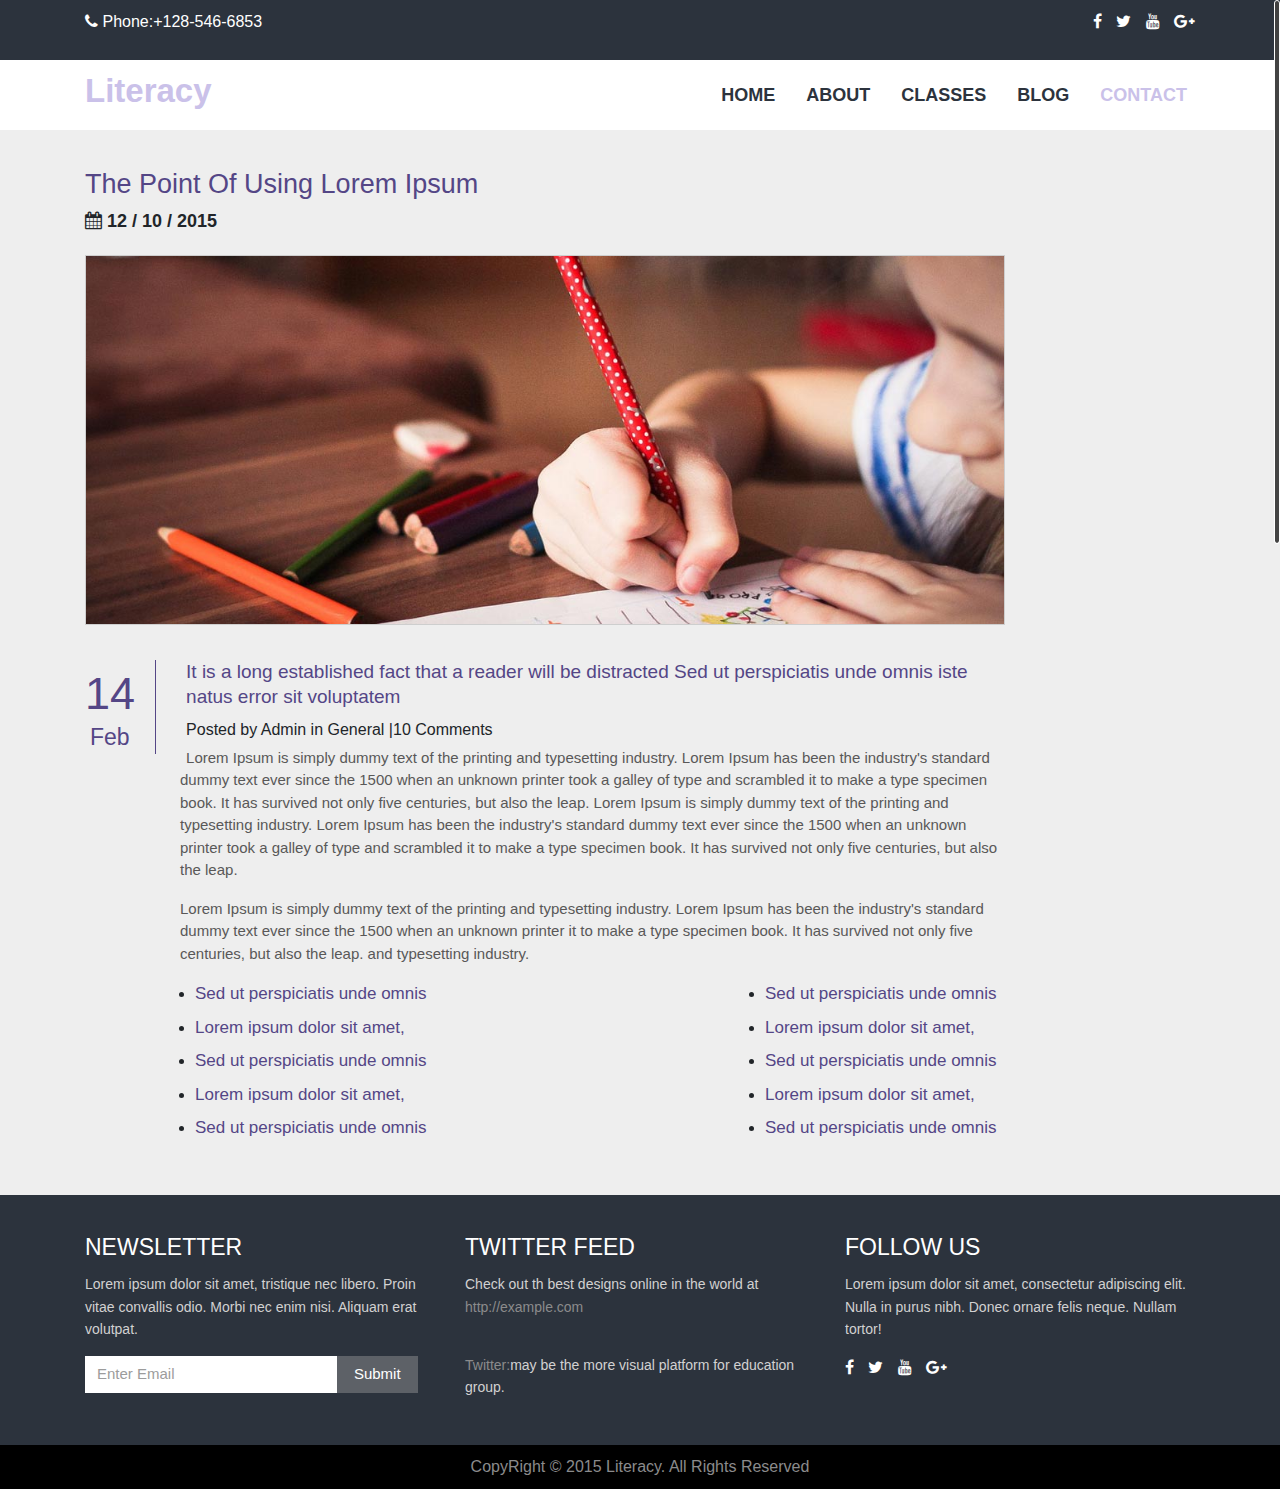
<file: Single_New.html>
<!DOCTYPE html>
<html lang="en">
  <head>
    <meta charset="utf-8">
    <meta http-equiv="X-UA-Compatible" content="IE=edge">
    <meta name="viewport" content="width=device-width, initial-scale=1,shrink-to-fit=no">
   <title>Literacy|Contact Us</title>
      

    <!-- Bootstrap -->
    <link href="css/bootstrap.min.css" rel="stylesheet">
    <link href="css/font-awesome.min.css" rel="stylesheet">
    <link href="css/page.css" rel="stylesheet">   
    <link href="" rel="stylesheet">  
    </head>
    <body>
    <!--    Start Upper Par -->
    <div class="upper-bar">
        <div class="container">
            <div class="row">
                <div class=" one col-sm text-sm-left">
                  <i class="fa fa-phone"></i> <span>Phone:+128-546-6853</span>                                                      
                </div>
                <div class="two col-sm  text-sm-right">
                 <ul class="list-unstyled ">
                  <li><a href="#"><i class="fa fa-facebook"></i></a></li> 
                  <li><a href="#"><i class="fa fa-twitter"></i></a></li>
                  <li><a href="#"><i class="fa fa-youtube"></i></a></li>  
                  <li><a href="#"><i class="fa fa-google-plus"></i></a></li>
                 </ul>
                </div>
            </div>
            <div class="clearfix"></div>
        </div>
        </div>
        
<!--    End Upper Bar        -->
<!--    Start Navbar Bar        -->
    <nav class="navbar navbar-expand-lg  navbar-light ">
        <div class="container">
        <a class="navbar-brand" href="#">
        <h2 class="text-center" >Literacy</h2>
        </a>
        <button class="navbar-toggler" type="button" data-toggle="collapse" data-target="#navbarSupportedContent" aria-controls="navbarSupportedContent">
        <span class="navbar-toggler-icon"></span>
        </button>
        <div class="collapse navbar-collapse" id="navbarSupportedContent">
            <ul class="navbar-nav ml-auto">
               <li class="nav-item ">
                  <a class="nav-link" href="index.html">Home </a>
                </li>
                <li class="nav-item">
                  <a class="nav-link" href="lit_about.html">About <span class="sr-only">(current)</span></a>
                </li>
                 <li class="nav-item">
                  <a class="nav-link" href="classes.html">Classes</a>
                </li>
                <li class="nav-item">
                  <a class="nav-link" href="Blog.html">Blog</a>
                </li>
                <li class="nav-item active">
                  <a class="nav-link" href="Contact_us.html">Contact</a>
                </li>
            </ul>
        </div></div>
        
        <div class="clearfix"></div>
        </nav>    
<!--    End Navbar         --> 

<!--  Start Section Single-New              -->
        <section class="single">
             <div class="container">
               <div class="row">
                 <div class="col-lg-10">
                   <div class="single-title title">
                     <h3>The Point Of Using Lorem Ipsum</h3>
                     </div> 
                   <div class="single-date">
                     <span>
                       <i class="fa fa-calendar" aria-hidden="true"></i>
                       12 / 10 / 2015
                       </span>
                     </div> 
                   </div>
                 <div class="col-lg-10 single-img">
                   <img class="img-responsive" src="images/single.jpg" />
                   </div>
                 <div class="col-lg-10  text">
                    <div class="date">
                        <b>14</b>
                        <span>Feb</span>
                     </div>      
                     <h5><a href="#"> It is a long established fact that a reader will be distracted 
                         Sed ut perspiciatis unde omnis iste natus error sit voluptatem</a></h5>
                     <h6>Posted by <a>Admin</a> in General |<a>10 Comments</a></h6>
                     <p>Lorem Ipsum is simply dummy text of the printing and typesetting industry.
                         Lorem Ipsum has been the industry's standard dummy text ever since the 1500 when an unknown 
                         printer took a galley of type and scrambled it to make a type specimen book. 
                         It has survived not only five centuries, but also the leap. Lorem Ipsum 
                         is simply dummy text of the printing and typesetting industry. Lorem Ipsum has been the industry's 
                         standard dummy text ever since the 1500 when an unknown printer took a galley of type and scrambled
                         it to make a type specimen book.
                         It has survived not only five centuries, but also the leap.</p>
                    <p>Lorem Ipsum is simply dummy text of the printing and typesetting industry.
                         Lorem Ipsum has been the industry's standard dummy text ever since the 1500
                         when an unknown printer it to make a type specimen book. 
                         It has survived not only five centuries, but also the leap. and typesetting industry.</p>
                   </div>
                   <div class="col-md-6 list-item">
						<ul>
							<li><a href="#">Sed ut perspiciatis unde omnis</a></li>
							<li><a href="#">Lorem ipsum dolor sit amet,  </a></li>
							<li><a href="#">Sed ut perspiciatis unde omnis</a></li>
							<li><a href="#">Lorem ipsum dolor sit amet,  </a></li>
							<li><a href="#">Sed ut perspiciatis unde omnis</a></li>
						</ul>
						</div>
						<div class="col-md-6 list-item">
						<ul>
							<li><a href="#">Sed ut perspiciatis unde omnis</a></li>
							<li><a href="#">Lorem ipsum dolor sit amet,  </a></li>
							<li><a href="#">Sed ut perspiciatis unde omnis</a></li>
							<li><a href="#">Lorem ipsum dolor sit amet,  </a></li>
							<li><a href="#">Sed ut perspiciatis unde omnis</a></li>
						</ul>
						</div>
						<div class="clearfix"> </div>
               </div>
                 
            </div>   
       </section>        
<!--  End Section Single-New              -->     



<!--Start our footer        -->
    <div class="footer">
     <div class="container">
        <div class="row">
         <div class=" one col-md-4 col-sm-12">
          <h5>NEWSLETTER</h5>
          <p>Lorem ipsum dolor sit amet, tristique nec libero. Proin vitae convallis odio. Morbi nec enim nisi. Aliquam erat volutpat.</p>                
          <input type="text" value="Enter Email"/>
          <input type="submit" value="Submit"/>     
         </div> 
         <div class="col-md-4 col-sm-6">
            <h5>TWITTER FEED</h5>
            <p>Check out th best designs online in the world at<a href=" http://example.com"> http://example.com</a></p>  
            <p class="two"><a href="#">Twitter:</a>may be the more visual platform for education group.</p> 
        </div>
        <div class="col-md-4 col-sm-6">
          <h5>FOLLOW US</h5> 
          <p>Lorem ipsum dolor sit amet, consectetur adipiscing elit. Nulla in purus nibh. Donec ornare felis neque. Nullam tortor!</p>       
           <ul class="list-unstyled ">
                  <li><a href="#"><i class="fa fa-facebook"></i></a></li> 
                  <li><a href="#"><i class="fa fa-twitter"></i></a></li>
                  <li><a href="#"><i class="fa fa-youtube"></i></a></li>  
                  <li><a href="#"><i class="fa fa-google-plus"></i></a></li>
           </ul>
        </div>    
        </div>
     </div>    
    </div>
<!--End our footer        -->
<!--Start CopyRight         -->
<div class="copyright text-center">
   <div class="container">
    CopyRight &copy; 2015 <span>Literacy. All Rights Reserved </span>
    </div>     
        
</div>
<!--End CopyRight         -->
        
        
    <script src="js/jquery-3.2.1.min.js"></script>
    <script src="js/jquery-2.2.0.min.js"></script>    
    <script src="js/popper.min.js"></script>     
    <script src="js/bootstrap.min.js"></script>
    <script src="js/owl.carousel.min.js"></script>    
    <script src="js/Lit_plugin.js" ></script> 
    <script src="js/jquery.nicescroll.min.js"></script>    
    </body>
</html>
</file>
<file: css/style.css>
/* Start Upper bar  #cac1e9 #32255f*/
.clearfix{clear: both;}
.upper-bar{background-color: #2C333D;color: #fff;margin: 0}
.upper-bar .one,.upper-bar .two{margin: 10px 0;}
.upper-bar ul li,.footer ul li{display: inline-block;padding-left: 10px;text-align: center}
.upper-bar ul li a,.footer ul li a{color: #FFF;cursor: pointer}
.upper-bar ul li a:hover ,.footer ul li a:hover{color: #c1baba; }
@media(max-width:576px){
    .upper-bar .one:first-child{ margin-bottom: 0 } 
}
/* End Upper bar */
/* Start Navbar */
.navbar-brand h2{color: #cac1e9;font-weight: bold;font-size: 33px}
.navbar-light .navbar-nav .nav-link{ color:#2C333D ;text-transform: uppercase;margin-left: 15px;
    font-size: 18px;font-weight: 600;}
.navbar-nav .active > .nav-link,.navbar-light .navbar-nav .nav-link:hover {color: #cac1e9 !important}
/* End Navbar */
/* Start Slider  */
.slider .carousel-inner{display: flex;align-items: center;justify-content:left; }
.slider .carousel-inner .overlay{position: absolute;top: 0;left: 0;
   background-color: rgba(0,0,0,0.4); width: 100%;
    height: 100%;z-index: 2
}
.slider .carousel-item {
    -webkit-background-size: cover;
    -moz-background-size: cover;
    -o-background-size: cover;
    background-size: cover;
}
.slider .carousel-indicators li{height: 8px;cursor: pointer;}

@media(max-width:768px){
    .slider .carousel-inner{justify-content: center;}
}
/* End Slider  */
/*-- welcome-starts-here --*/
.welcome-top { background-color: #eee;position: relative;
    padding:30px 0 25px}
.welcome-top h3,.welcome-top h5,.welcome-top p {color:#fff;}

.welcome-top p {color: #616161; font-weight: 500;
                line-height: 2.5;font-size: 16px;}
.welcome-top h3 {color:#544686;font-weight: 500;font-size:33px;}
.welcome-top h5 {font-size:20px;color:#544686;margin: 12px 0 15px;
                 font-weight: 300;text-transform:uppercase;}
.welcome-top .location img{padding-top: 15px;}
.welcome-top .location_text{font-size: 16px;font-weight: 400;line-height:2.1;margin-top: 6px;} 
.welcome-top .location_one,.welcome-top .location_two
{font-size: 15px;font-weight: 400;}
.welcome-top .location_one i,.welcome-top .location_two i{padding-right: 10px;color:#544686}
.welcome-bottom{padding-top:50px;padding-bottom: 35px;}
 .welcome-bottom .title h2 {font-size:31px;color: #000;
                            font-weight:600;text-transform: uppercase;}
.welcome-bottom .title p {font-size:15px;color: #8a8888;margin-bottom: 25px;
                          font-weight: 400}
/*.welcome-bottom .welcome-img{height: 267px;width: 540px;background-image:url(../images/wel.jpg)no-repeat;}*/
.welcome-bottom .welcome-text h4{font-size: 24px;font-weight: 400}
.welcome-bottom .welcome-text p{font-size:17px;font-weight: 400;color: #8a8888;
                                margin: 11px 0 17px;line-height: 1.8;}
/*-- welcome-ends-here --*/
/*-- staff --*/
.our-staff {background-image: url(../images/02.jpg);}
.our-staff .staff{background: rgba(2,2,2,0.65);color: #FFF;padding-bottom: 30px}
.our-staff .title h2{padding-top: 50px}
.our-staff .title h2,.our-service .title h2,.latest-news .title h2{
         margin-bottom: 10px;font-size: 35px;font-weight: 500;}
.our-staff .title p,.our-service .title p,.latest-news .title p{
                    font-size: 18px;letter-spacing: 1px;
                    font-weight: 400;color: #929292;}
.our-staff-grids {margin-top: 30px;}
.our-staff-grid img {width:100%;border:5px solid #cac1e9;border-radius: 22%;}
.our-staff-grid h4 {color: #cac1e9;font-size: 24px;
                    font-weight: 400;margin: 15px 0 10px;}
.our-staff-grid p,.our-service .service_row p {font-size: 15px;line-height: 1.8;
                   color: #828282;font-weight: 400;}
.our-staff-grid p{color:#d6d4d4 ;}
.view {position: relative;text-align: center;}
.view .mask,.view .content {border-radius: 22%; width: 243px;height: 245px;
                            position: absolute;overflow: hidden;top: 5px;left: 6px}
.view-seventh .mask {
    background-color: rgba(44, 51, 61, 0.45);
   filter: alpha(opacity=0);
   opacity: 0;
   -webkit-transition: all 0.1s ease-out;
   -moz-transition: all 0.1s ease-out;
   -o-transition: all 0.1s ease-out;
   transition: all 0.1s ease-out;
}
.view-seventh:hover .mask {
   filter: alpha(opacity=100);
   opacity: 1;
   -webkit-transition-delay: 0.1s;
   -moz-transition-delay: 0.1s;
   -o-transition-delay: 0.1s;
   transition-delay: 0.1s;
}
.our-staff .staff-social-icons{position: absolute;top:110px;left: 0;}
ul.staff-social-icons li{display:inline-block;}
ul.staff-social-icons li i {color: #FFF;padding-left: 10px}
ul.staff-social-icons li i:hover{color:#cac1e9}
/*-- //staff --*/

/* Start our-service */
.our-service{padding:50px 0 20px;background-color: #eee}
.our-service .service_row{margin: 40px 0 25px;}
.our-service .service_row i{padding-bottom: 15px;color:#544686}
.our-service .service_row a{text-decoration: none;color:#000}
.our-service .service_row a:hover{color:#cac1e9}
.our-service .service_row p{font-weight: 500;}
/* End our-service */
/* Start Our Latest News */
.latest-news{padding: 50px 0 70px;}
.latest-news .title p{margin-bottom:35px;}
.latest-news .news-section-grid-left{float: left;margin-right: 5%;}
.latest-news .news-section-grid-left h3{font-size:29px;font-weight:500;
                                        color: #544686;margin-bottom: 0}
.latest-news .news-section-grid-right h6{padding-top:12px; }
.latest-news .news-section-grid-right a{text-decoration: none; 
                                        color:#544686;font-weight:500;font-size: 19px }
.latest-news .news-section-grid-right a:hover{color:#cac1e9}
.latest-news .news-section-grid-right p{font-size: 13px;font-weight: 400;
                                        line-height: 1.6;margin-top:20px }
.latest-news .news-section-grid-right span{background-color: #544686;padding:0 6px 3px;} 
.latest-news .news-section-grid-right span a{color: #fff;font-size: 16px;cursor:pointer;
                                             font-weight: 400;text-decoration: none;}
.latest-news .news-section-grid-right span a:hover{color: #FFF}
@media(max-width:992px){
    .latest-news{padding-bottom: 20px}
    .latest-news .news-section-grid-right{margin-bottom: 30px;}
}
/* End Our Latest News */

/* Start Our Footer */
.footer{background: #2c333d;padding: 40px 0 30px;color: #FFF;}
.footer h5{font-size: 23px;font-weight: 400;margin-bottom: 13px;}
.footer p{font-size: 14px;font-weight: 400;line-height: 1.6;color: #d2d1d1;}
.footer .two {padding-top: 20px}
.footer input[type="text"],.footer input[type="submit"]
 {
    background: none;border: none;outline: none;padding-top: 15px;
}

.footer input[type="text"]{width: 72%;padding: 7px 12px;font-size: 15px;
                           float: left;color: #9C9C9C; 
                           background: #fff;}
.footer input[type="submit"]{width: 23%;font-size: 15px;padding:7px 12px;
    background: #5D6167;color: #FFF;}
.footer p a{color:#8b8b8c;text-decoration: none}
.footer ul li{padding-right: 10px;padding-left: 0} 
@media(max-width:768px){
    .footer .one{margin-bottom: 20px;}
}
.copyright{background-color: #000;color:#8b8b8c;padding:10px 0 10px; }
/* End Our Footer */
</file>
<file: css/page.css>
/* Start Upper bar  #cac1e9 #32255f*/
.clearfix{clear: both;}
.upper-bar{background-color: #2C333D;color: #fff;margin: 0;overflow: hidden;}
.upper-bar .one,.upper-bar .two{margin: 10px 0;}
.upper-bar ul li,.footer ul li{display: inline-block;padding-left: 10px;text-align: center}
.upper-bar ul li a,.footer ul li a{color: #FFF;cursor: pointer}
.upper-bar ul li a:hover ,.footer ul li a:hover{color: #c1baba; }
@media(max-width:576px){
    .upper-bar .one:first-child{ margin-bottom: 0 } 
}
/* End Upper bar */
/* Start Navbar */
.navbar-brand h2{color: #cac1e9;font-weight: bold;font-size: 33px}
.navbar-light .navbar-nav .nav-link{ color:#2C333D ;text-transform: uppercase;margin-left: 15px;
    font-size: 18px;font-weight: 600;}
.navbar-nav .active > .nav-link,.navbar-light .navbar-nav .nav-link:hover {color: #cac1e9 !important}
/* End Navbar */
/* Start about us */
.about-us{background-image: url(../images/light.jpg);padding-bottom:30px  }
.about-us h2{font-size: 33px;font-weight: 600;color: #544686;
             padding-bottom:50px;padding-top: 60px;}
.about-us .about_image{}
.about-us .one{font-size: 20px;font-weight: 500;margin-top: -9px;
               line-height: 1.6;padding-bottom: 14px}
.about-us .two{font-size: 18px;color: #7a7979;
               font-weight: 400;line-height: 1.7;}
/* End about us */
/* Start about_News */
.about_News{padding:50px 0 50px; }
.about_News h3{font-size: 27px;font-weight: 500;padding-bottom: 30px;}
.about_News li span {border-radius: 50%;padding:9px 19px; float: left;margin-right: 20px;
                     background-color: #544686;color: #FFF;font-size: 25px;font-weight: 400;
                     text-align: center; margin-top: 5px;} 
.about_News .extra p{font-size: 16px;font-weight: 400;margin-bottom: 40px;}
.about_News h4{text-transform:uppercase;font-size:18px;}
.about_News .offer p{margin: 5px 0 15px 0;font-size: 14px;font-weight: 400;}
.about_News .list1-2 li{overflow:hidden;font-size:18px;font-weight:400;margin-right: 19px;
                        line-height: 1.4;margin-bottom: 2px;padding-top: 9px;}
.about_News .list1-2 li i{color: #544686;font-size:16px;margin-right:5px;}
.about_News .list1-2 li a,.about_News .testimon li a{color: #544686;}
.about_News .list1-2 li a:hover,.about_News .testimon li a:hover{color: #cac1e9;}
.about_News .testimon li p{margin-top: -26px;}
.about_News .testimon li a{font-size:17px;font-weight: 500; }
.about_News .testimon .two p{margin-top: 5px;margin-bottom:10px; }
/* End about_News  */

/* Start Section Testimonials */
.shadow {
  position: absolute;
  width: 100%;
  height: 90px;
  top: 0;
  right: 0;
  background-color: rgba(0,0,0,.35);
}
.testimonials {
  width: 100%;
  background: url(../images/Hotel.jpg) no-repeat center center fixed;
  -webkit-background-size: cover;
  -moz-background-size: cover;
  -o-background-size: cover;
  background-size: cover;
  height: 350px;
  position: relative;
  margin-top: 40px;
}
.testimonials h3{margin-top: 50px;}
.testimonials .shadow{height: 350px}
.testimonials p{margin: auto;color: #f0eded;font-size: 18px;font-weight: 300;margin-bottom: 30px;}
.testimonials .carousel-inner{ min-height: 115px;}
.testimonials span {font-size: 22px;color: #FFF;margin-top: 10px}
/* End Secyion Testimonials */

 /* Start Our Classess */
.classess {background: #eee;padding: 40px 0 40px;}
.classess h2{font-size: 40px;font-weight: 400;color:#544686;padding-bottom: 40px;}
.classess .gallery-grid img{width:100%;}
 classess .gallery-grid:hover img {
  -webkit-filter: grayscale(100%);
  opacity:8;
  transition: all 300ms!important;
  -webkit-transition: all 300ms!important;
  -moz-transition: all 300ms!important;
}
 .classess .gallery-grid{padding: 0 5px;margin-top: 10px;}
/* End Our Classess*/

/* Start Our Contact US */
.contact-us{padding:50px 0 50px;background-image: url(../images/light.jpg);  }
.contact-us h2,.blog h2{margin-bottom: 25px;font-size: 37px;font-weight: 500;color:#544686}
.contact-us h5{font-size: 23px;font-weight: 400;line-height: 1.2;
               color: #544686;padding-bottom: 10px;}
.contact-us p{font-size: 16px;font-weight: 400;line-height: 1.5;color: #595959;}
.contact-us span{color: #544686;font-size: 16px;font-weight: 500;}
.contact-us h6{font-size: 15px;font-weight: 400;margin-top: 11px;line-height: 1.3;}
.contact-us .name{padding-bottom:8px;}
.contact-us a{font-size: 15px;font-weight: 400;color: #544686;}
.contact-us a:hover{color:#cac1e9}
.contact-us .form-group label{color: #544686;font-weight: 500;font-size: 15px;}
.contact-us .form-group input[type="text"]{width:510px;margin-bottom: 20px;}
.contact-us .form-group .My-btn{color: #FFF;background-color: #544686;padding: 5px 10px;
                                border: none;border-radius: 7px;margin-top: 10px;}
.contact-us hr{border: 2px solid #544686;margin-top: 40px;}
 .contact-us .map {margin-bottom: 10px;margin-top: 30px;
  height: 400px;}
/* End Our Contact US */

/* Start our Blog */
.blog,.single{background-color: #eee;padding-bottom: 30px}
.blog h2{margin-bottom: 50px;padding-top: 30px}
.blog .date ,.single .date{border-right:1px solid #544686;padding-right:20px;float: left;
            margin-right: 30px;margin-top: 15px}
.blog .date b ,.single .date b{font-size: 45px;font-weight: 500;
                               display: block;height: 55px;color: #544686}
.blog .date span ,.single .date span{display: block;color: #544686;font-size:23px;padding-top: 5px;
                 padding-left: 5px;}
.blog h5,.single h5{font-size: 19px;font-weight: 500;line-height: 1.3;
         margin-top: 15px;margin-bottom: 12px;}
.blog h5 a ,.blog h6 a ,.single h5 a,.single h6 a{color: #544686;}
.blog h5 a:hover,.blog h6 a:hover,.single h5 a:hover,.single h6 a:hover{color:#cac1e9}
.blog h6{margin-bottom: 16px;}
.blog p,.single p{color: #595858;font-size: 15px;font-weight: 400;padding-left: 90px;}
.blog .btn{background-color:#544686;color: #FFF;padding: 6px 14px;margin-left: 86px;
           margin-bottom: 40px;}
.blog .btn a{color: #fff;}
.blog .page{margin: 10px 0 20px;margin-left: 30%}
.pagination > li > a, .pagination > li > span{
    padding: 10px 20px;
    color: #000;
    border: 1px solid #544686;
    font-weight: 800
}
.pagination > .active > a{background-color: #544686;color: #fff}

@media(max-width:1200px){
    .blog img{width:98%; }
}

@media(max-width:768px){
 .blog .page{margin-left: 10%}
}
/* End our Blog */
/* start our single */
.single{padding-top: 40px;}
.single h3{font-size:27px;color: #544686; }
.single .single-date span {font-weight: 700;font-size: 18px;}
.single .single-img {margin-bottom: 20px;margin-top: 20px;}
.single .single-img img {width: 100%;height: 370px;border: 1px solid #cecece;}
.single p{padding-left: 95px;}
.single .list-item{padding-left: 85px;}
.single .list-item li{padding-bottom: 8px;}
.single .list-item li a{color: #544686;font-size: 17px;text-decoration: none}
.single .list-item li a:hover{color: #cac1e9;padding-left: 5px;padding-bottom: 5px;}
/* End our single */
/* Start Our Footer */
.footer{background: #2c333d;padding: 40px 0 30px;color: #FFF;}
.footer h5{font-size: 23px;font-weight: 400;margin-bottom: 13px;}
.footer p{font-size: 14px;font-weight: 400;line-height: 1.6;color: #d2d1d1;}
.footer .two {padding-top: 20px}
.footer input[type="text"],.footer input[type="submit"]
 {
    background: none;border: none;outline: none;padding-top: 15px;
}

.footer input[type="text"]{width: 72%;padding: 7px 12px;font-size: 15px;
                           float: left;color: #9C9C9C; 
                           background: #fff;}
.footer input[type="submit"]{width: 23%;font-size: 15px;padding:7px 12px;
    background: #5D6167;color: #FFF;}
.footer p a{color:#8b8b8c;text-decoration: none}
.footer ul li{padding-right: 10px;padding-left: 0} 
@media(max-width:768px){
    .footer .one{margin-bottom: 20px;}
}
.copyright{background-color: #000;color:#8b8b8c;padding:10px 0 10px; }
/* End Our Footer */
</file>
